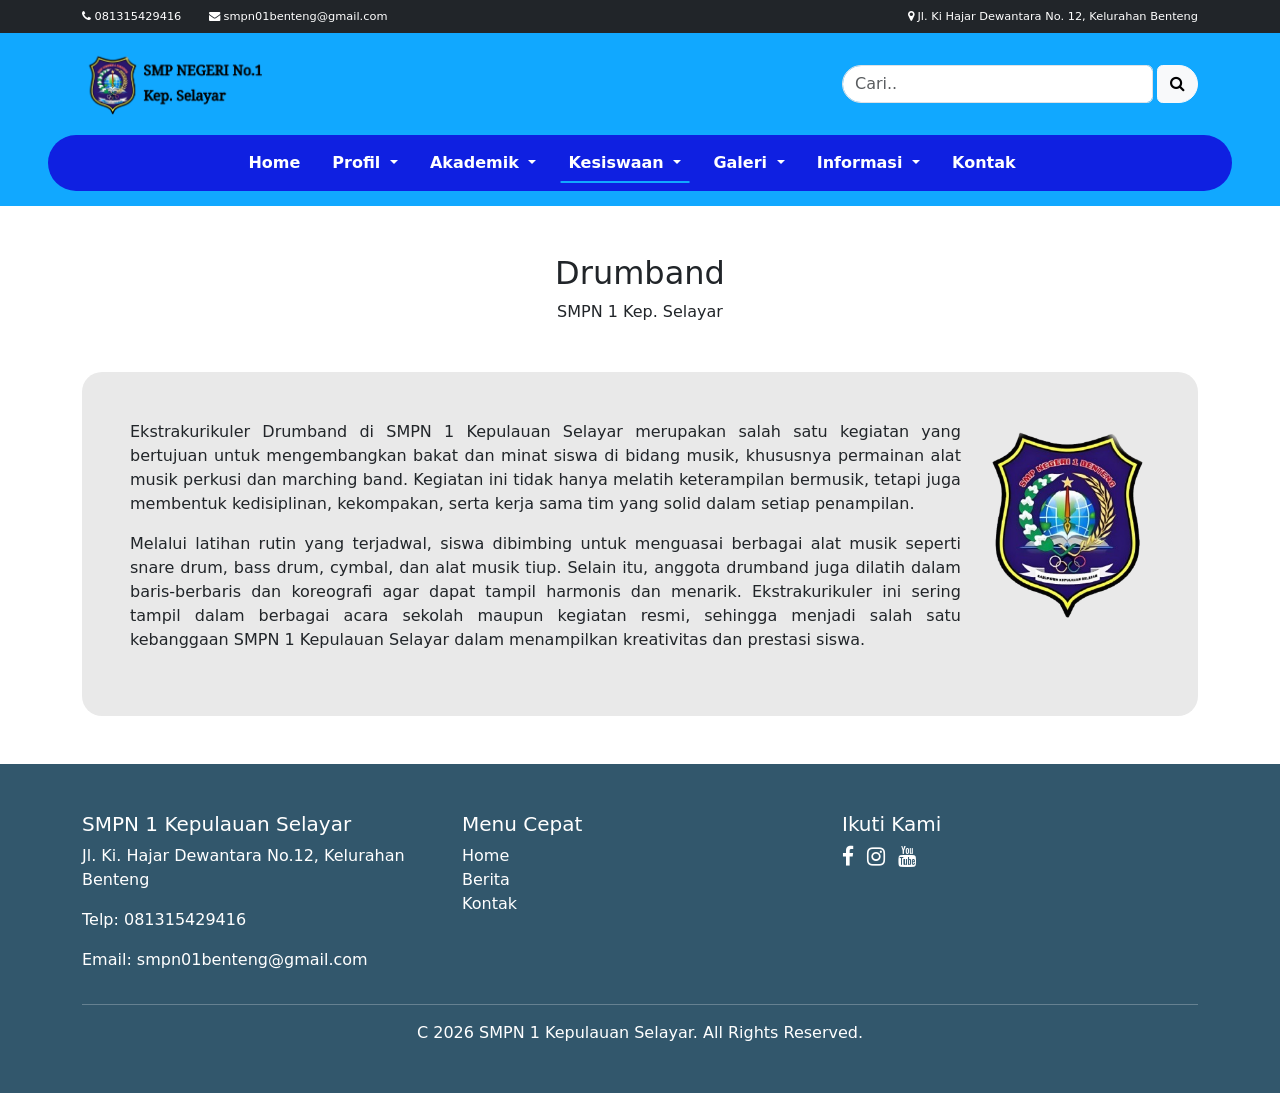
<file: drumband.html>
<!DOCTYPE html>
<html lang="en">

<head>
    <meta charset="UTF-8">
    <meta name="viewport" content="width=device-width, initial-scale=1.0">
    <title>SMPN 1 Kep. Selayar</title>
    <link rel="icon" type="img/x-icon" href="img/logo.png">
    <link href="bootstrap/css/bootstrap.min.css" rel="stylesheet">
    <script src="https://cdn.jsdelivr.net/npm/bootstrap@5.3.3/dist/js/bootstrap.bundle.min.js"></script>
    <link rel="stylesheet" href="https://cdnjs.cloudflare.com/ajax/libs/font-awesome/4.7.0/css/font-awesome.min.css">
    <link rel="stylesheet" href="style.css">
</head>

<body>
    <div class="header">
        <div class="kontak bg-dark text-white py-2 d-none d-lg-block">
            <div class="container d-flex flex-column flex-md-row justify-content-between align-items-center small">
                <div>
                    <span class="me-4"><i class="fa fa-phone"></i> 081315429416</span>
                    <span><i class="fa fa-envelope"></i> smpn01benteng@gmail.com</span>
                </div>
                <div class="mt-1 mt-md-0">
                    <span><i class="fa fa-map-marker"></i> Jl. Ki Hajar Dewantara No. 12, Kelurahan Benteng</span>
                </div>
            </div>
        </div>

        <div class="container py-3">
            <div class="row align-items-center">
                <div class="col-6 d-none d-lg-block">
                    <div class="logo">
                        <img src="img/logo2.png" alt="logo sekolah" class="img-fluid" style="max-height: 70px;">
                    </div>
                </div>
                <div class="cari col-12 col-lg-4 ms-auto">
                    <form class="d-flex gap-1 col-sm-12">
                        <input class="form-control" type="search" placeholder="Cari.." aria-label="Search">
                        <button class="btn btn-light" type="submit"><i class="fa fa-search"></i></button>
                    </form>
                </div>
            </div>
        </div>

        <nav class="navbar navbar-expand-lg mx-lg-5">
            <div class="container">
                <a class="navbar-brand d-block d-lg-none" href="index.html"><img src="img/logo2.png" alt="logo sekolah" class="img-fluid" style="max-height: 50px;"></a>
                <button class="navbar-toggler" type="button" data-bs-toggle="offcanvas" data-bs-target="#offcanvasNavbar" aria-controls="offcanvasNavbar" aria-label="Toggle navigation">
                    <span class="navbar-toggler-icon"></span>
                </button>
                <div class="offcanvas offcanvas-end text-white" tabindex="-1" id="offcanvasNavbar" aria-labelledby="offcanvasNavbarLabel">
                    <div class="offcanvas-header">
                        <h5 class="offcanvas-title" id="offcanvasNavbarLabel">Menu</h5>
                        <button type="button" class="btn-close btn-close-white" data-bs-dismiss="offcanvas" aria-label="Close"></button>
                    </div>
                    <div class="offcanvas-body">
                        <ul class="navbar-nav justify-content-center flex-grow-1 pe-3">
                            <li class="nav-item mx-lg-2">
                                <a class="nav-link" aria-current="page" href="index.html">Home</a>
                            </li>
                            <li class="nav-item dropdown mx-lg-2">
                                <a class="nav-link dropdown-toggle" href="#" role="button" data-bs-toggle="dropdown" aria-expanded="false">
                                    Profil
                                </a>
                                <ul class="dropdown-menu">
                                    <li><a class="dropdown-item" href="sejarah.html">Sejarah</a></li>
                                    <li><a class="dropdown-item" href="visimisi.html">Visi Misi</a></li>
                                    <li><a class="dropdown-item" href="struktur.html">Struktur Organisasi</a></li>
                                </ul>
                            </li>
                            <li class="nav-item dropdown mx-lg-2">
                                <a class="nav-link dropdown-toggle" href="#" role="button" data-bs-toggle="dropdown" aria-expanded="false">
                                    Akademik
                                </a>
                                <ul class="dropdown-menu">
                                    <li><a class="dropdown-item" href="guru.php">Data Guru</a></li>
                                </ul>
                            </li>
                            <li class="nav-item dropdown mx-lg-2">
                                <a class="nav-link dropdown-toggle active" href="#" role="button" data-bs-toggle="dropdown" aria-expanded="false">
                                    Kesiswaan
                                </a>
                                <ul class="dropdown-menu">
                                    <li><a class="dropdown-item" href="pramuka.html">Pramuka</a></li>
                                    <li><a class="dropdown-item" href="pmr.html">PMR</a></li>
                                    <li><a class="dropdown-item active" href="drumband.html">Drumband</a></li>
                                </ul>
                            </li>
                            <li class="nav-item dropdown mx-lg-2">
                                <a class="nav-link dropdown-toggle" href="#" role="button" data-bs-toggle="dropdown" aria-expanded="false">
                                    Galeri
                                </a>
                                <ul class="dropdown-menu">
                                    <li><a class="dropdown-item" href="kegiatan.html">Foto & Video Kegiatan</a></li>
                                </ul>
                            </li>
                            <li class="nav-item dropdown mx-lg-2">
                                <a class="nav-link dropdown-toggle" href="#" role="button" data-bs-toggle="dropdown" aria-expanded="false">
                                    Informasi
                                </a>
                                <ul class="dropdown-menu">
                                    <li><a class="dropdown-item" href="berita.html">Berita</a></li>
                                    <li><a class="dropdown-item" href="ppdb.html">PPDB</a></li>
                                </ul>
                            </li>
                            <li class="nav-item mx-lg-2">
                                <a class="nav-link" href="kontak.html">Kontak</a>
                            </li>
                        </ul>
                    </div>
                </div>
            </div>
        </nav>
    </div>
    <div class="container my-5">
        <div class="text-center mt-5 mb-5">
            <h2>Drumband</h2>
            <p>SMPN 1 Kep. Selayar</p>
        </div>
        <div class="isi pe-5 ps-5 pt-5 pb-5">
            <img src="img/logo.png" alt="pramuka" class="float-end ps-4" height="200">
            <p style="text-align: justify;">Ekstrakurikuler Drumband di SMPN 1 Kepulauan Selayar merupakan salah satu kegiatan yang bertujuan untuk mengembangkan bakat dan minat siswa di bidang musik, khususnya permainan alat musik perkusi dan marching band. Kegiatan ini tidak hanya melatih keterampilan bermusik, tetapi juga membentuk kedisiplinan, kekompakan, serta kerja sama tim yang solid dalam setiap penampilan.</p>
            <p style="text-align: justify;">Melalui latihan rutin yang terjadwal, siswa dibimbing untuk menguasai berbagai alat musik seperti snare drum, bass drum, cymbal, dan alat musik tiup. Selain itu, anggota drumband juga dilatih dalam baris-berbaris dan koreografi agar dapat tampil harmonis dan menarik. Ekstrakurikuler ini sering tampil dalam berbagai acara sekolah maupun kegiatan resmi, sehingga menjadi salah satu kebanggaan SMPN 1 Kepulauan Selayar dalam menampilkan kreativitas dan prestasi siswa.</p>
        </div>
    </div>
    <div class="footer">
        <div class="container pt-5 pb-5 text-white">
            <div class="row">
                <div class="col-md-4">
                    <h5>SMPN 1 Kepulauan Selayar</h5>
                    <p>Jl. Ki. Hajar Dewantara No.12, Kelurahan Benteng</p>
                    <p>Telp: 081315429416</p>
                    <p>Email: smpn01benteng@gmail.com</p>
                </div>
                <div class="col-md-4">
                    <h5>Menu Cepat</h5>
                    <ul class="list-unstyled">
                        <li><a href="index.html" class="text-white">Home</a></li>
                        <li><a href="berita.html" class="text-white">Berita</a></li>
                        <li><a href="kontak.html" class="text-white">Kontak</a></li>
                    </ul>
                </div>
                <div class="col-md-4">
                    <h5>Ikuti Kami</h5>
                    <a href="https://facebook.com/groups/2217261238557207/" target="_blank" class="me-2 text-white"><i class="fa fa-facebook fa-lg"></i></a>
                    <a href="https://www.instagram.com/smpn1selayar?igsh=eGw2ZzBlMWxrbHlx" target="_blank" class="me-2 text-white"><i class="fa fa-instagram fa-lg"></i></a>
                    <a href="https://youtube.com/@uptsmpnbentengno1kep.selayar?si=ttOUQ9rxPq6WIy_A" target="_blank" class="text-white"><i class="fa fa-youtube fa-lg"></i></a>
                </div>
            </div>
            <hr class="bg-light">
            <div class="text-center">
                <p class="mb-0">C 2026 SMPN 1 Kepulauan Selayar. All Rights Reserved.</p>
            </div>
        </div>
    </div>
</body>

</html>
</file>
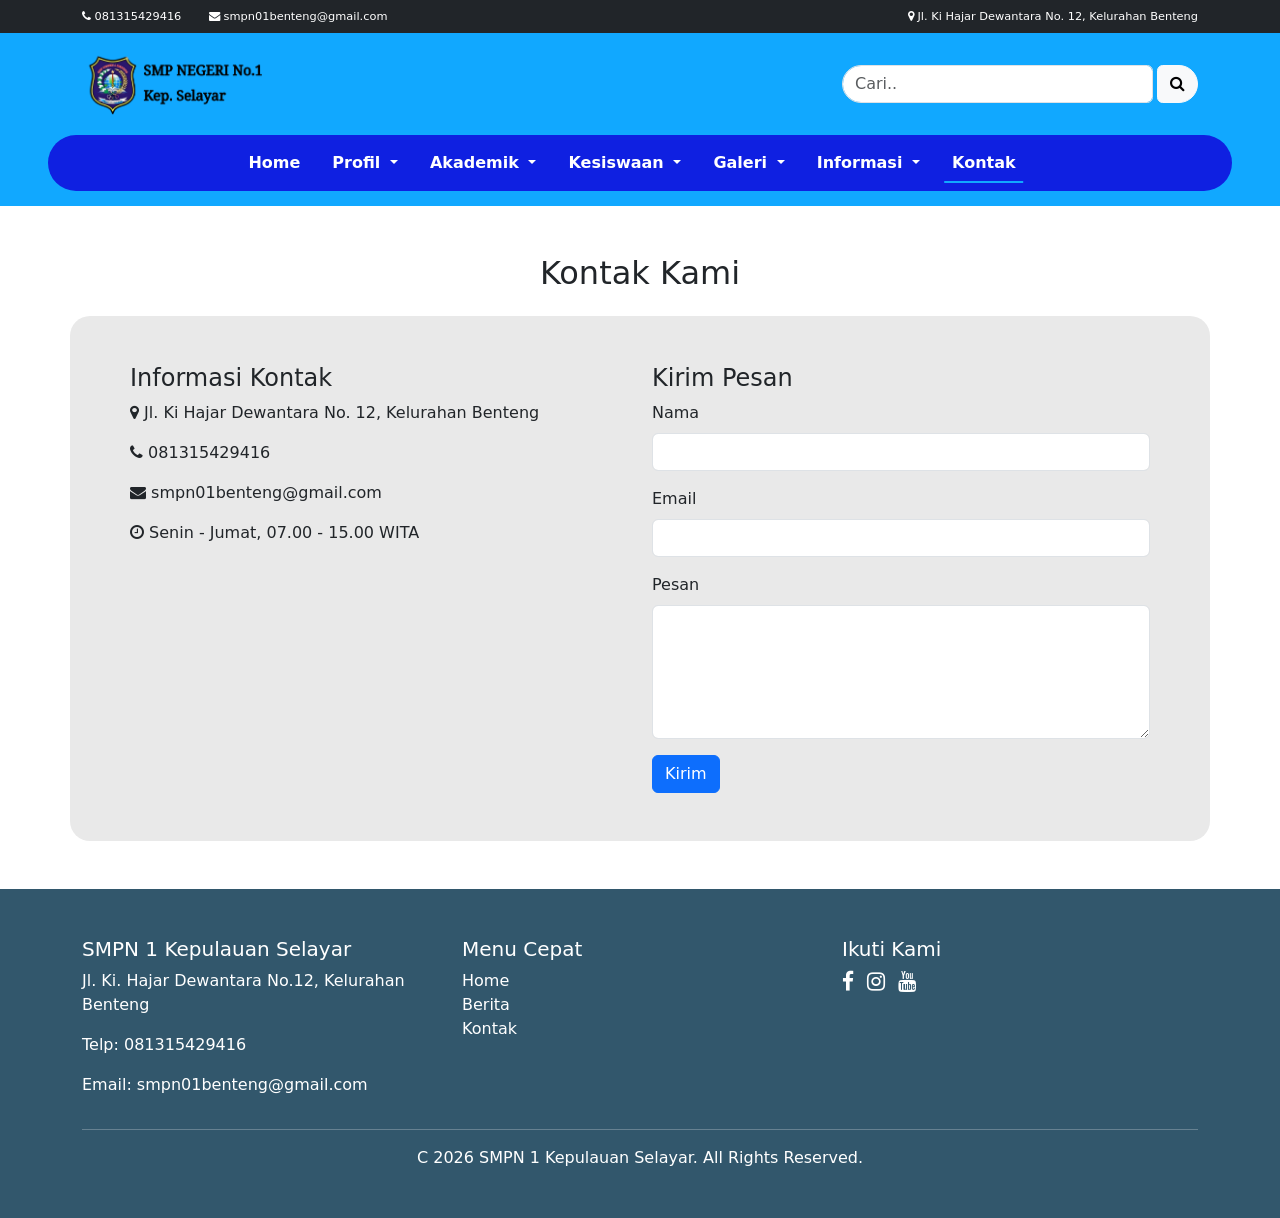
<file: kontak.html>
<!DOCTYPE html>
<html lang="en">

<head>
    <meta charset="UTF-8">
    <meta name="viewport" content="width=device-width, initial-scale=1.0">
    <title>SMPN 1 Kep.Selayar</title>
    <link rel="icon" type="img/x-icon" href="img/logo.png">
    <link href="bootstrap/css/bootstrap.min.css" rel="stylesheet">
    <script src="bootstrap/js/bootstrap.bundle.min.js"></script>
    <link rel="stylesheet" href="https://cdnjs.cloudflare.com/ajax/libs/font-awesome/4.7.0/css/font-awesome.min.css">
    <link rel="stylesheet" href="style.css">
</head>

<body>
    <div class="header">
        <div class="kontak bg-dark text-white py-2 d-none d-lg-block">
            <div class="container d-flex flex-column flex-md-row justify-content-between align-items-center small">
                <div>
                    <span class="me-4"><i class="fa fa-phone"></i> 081315429416</span>
                    <span><i class="fa fa-envelope"></i> smpn01benteng@gmail.com</span>
                </div>
                <div class="mt-1 mt-md-0">
                    <span><i class="fa fa-map-marker"></i> Jl. Ki Hajar Dewantara No. 12, Kelurahan Benteng</span>
                </div>
            </div>
        </div>

        <div class="container py-3">
            <div class="row align-items-center">
                <div class="col-6 d-none d-lg-block">
                    <div class="logo">
                        <img src="img/logo2.png" alt="logo sekolah" class="img-fluid" style="max-height: 70px;">
                    </div>
                </div>
                <div class="cari col-12 col-lg-4 ms-auto">
                    <form class="d-flex gap-1 col-sm-12">
                        <input class="form-control" type="search" placeholder="Cari.." aria-label="Search">
                        <button class="btn btn-light" type="submit"><i class="fa fa-search"></i></button>
                    </form>
                </div>
            </div>
        </div>

        <nav class="navbar navbar-expand-lg mx-lg-5">
            <div class="container">
                <a class="navbar-brand d-block d-lg-none" href="index.php"><img src="img/logo2.png" alt="logo sekolah" class="img-fluid" style="max-height: 50px;"></a>
                <button class="navbar-toggler" type="button" data-bs-toggle="offcanvas" data-bs-target="#offcanvasNavbar" aria-controls="offcanvasNavbar" aria-label="Toggle navigation">
                    <span class="navbar-toggler-icon"></span>
                </button>
                <div class="offcanvas offcanvas-end text-white" tabindex="-1" id="offcanvasNavbar" aria-labelledby="offcanvasNavbarLabel">
                    <div class="offcanvas-header">
                        <h5 class="offcanvas-title" id="offcanvasNavbarLabel">Menu</h5>
                        <button type="button" class="btn-close btn-close-white" data-bs-dismiss="offcanvas" aria-label="Close"></button>
                    </div>
                    <div class="offcanvas-body">
                        <ul class="navbar-nav justify-content-center flex-grow-1 pe-3">
                            <li class="nav-item mx-lg-2">
                                <a class="nav-link" aria-current="page" href="index.php">Home</a>
                            </li>
                            <li class="nav-item dropdown mx-lg-2">
                                <a class="nav-link dropdown-toggle" href="#" role="button" data-bs-toggle="dropdown" aria-expanded="false">
                                    Profil
                                </a>
                                <ul class="dropdown-menu">
                                    <li><a class="dropdown-item" href="sejarah.php">Sejarah</a></li>
                                    <li><a class="dropdown-item" href="visimisi.php">Visi Misi</a></li>
                                    <li><a class="dropdown-item" href="struktur.php">Struktur Organisasi</a></li>
                                </ul>
                            </li>
                            <li class="nav-item dropdown mx-lg-2">
                                <a class="nav-link dropdown-toggle" href="#" role="button" data-bs-toggle="dropdown" aria-expanded="false">
                                    Akademik
                                </a>
                                <ul class="dropdown-menu">
                                    <li><a class="dropdown-item" href="guru.php">Data Guru</a></li>
                                </ul>
                            </li>
                            <li class="nav-item dropdown mx-lg-2">
                                <a class="nav-link dropdown-toggle" href="#" role="button" data-bs-toggle="dropdown" aria-expanded="false">
                                    Kesiswaan
                                </a>
                                <ul class="dropdown-menu">
                                    <li><a class="dropdown-item" href="pramuka.php">Pramuka</a></li>
                                    <li><a class="dropdown-item" href="pmr.php">PMR</a></li>
                                    <li><a class="dropdown-item" href="drumband.php">Drumband</a></li>
                                </ul>
                            </li>
                            <li class="nav-item dropdown mx-lg-2">
                                <a class="nav-link dropdown-toggle" href="#" role="button" data-bs-toggle="dropdown" aria-expanded="false">
                                    Galeri
                                </a>
                                <ul class="dropdown-menu">
                                    <li><a class="dropdown-item" href="kegiatan.php">Foto & Video Kegiatan</a></li>
                                </ul>
                            </li>
                            <li class="nav-item dropdown mx-lg-2">
                                <a class="nav-link dropdown-toggle" href="#" role="button" data-bs-toggle="dropdown" aria-expanded="false">
                                    Informasi
                                </a>
                                <ul class="dropdown-menu">
                                    <li><a class="dropdown-item" href="berita.php">Berita</a></li>
                                    <li><a class="dropdown-item" href="ppdb.php">PPDB</a></li>
                                </ul>
                            </li>
                            <li class="nav-item mx-lg-2">
                                <a class="nav-link active" href="kontak.php">Kontak</a>
                            </li>
                        </ul>
                    </div>
                </div>
            </div>
        </nav>
    </div>
    <div class="container py-5">
        <h2 class="text-center mb-4">Kontak Kami</h2>
        <div class="row isi pt-5 pb-5 ps-5 pe-5">
            <div class="col-md-6">
                <h4>Informasi Kontak</h4>
                <p><i class="fa fa-map-marker"></i> Jl. Ki Hajar Dewantara No. 12, Kelurahan Benteng</p>
                <p><i class="fa fa-phone"></i> 081315429416</p>
                <p><i class="fa fa-envelope"></i> smpn01benteng@gmail.com</p>
                <p><i class="fa fa-clock-o"></i> Senin - Jumat, 07.00 - 15.00 WITA</p>
            </div>
            <div class="col-md-6">
                <h4>Kirim Pesan</h4>
                <form>
                    <div class="mb-3">
                        <label class="form-label">Nama</label>
                        <input type="text" class="form-control">
                    </div>

                    <div class="mb-3">
                        <label class="form-label">Email</label>
                        <input type="email" class="form-control">
                    </div>

                    <div class="mb-3">
                        <label class="form-label">Pesan</label>
                        <textarea class="form-control" rows="5"></textarea>
                    </div>

                    <button type="submit" class="btn btn-primary">Kirim</button>
                </form>
            </div>
        </div>
    </div>
    <div class="footer">
        <div class="container pt-5 pb-5 text-white">
            <div class="row">
                <div class="col-md-4">
                    <h5>SMPN 1 Kepulauan Selayar</h5>
                    <p>Jl. Ki. Hajar Dewantara No.12, Kelurahan Benteng</p>
                    <p>Telp: 081315429416</p>
                    <p>Email: smpn01benteng@gmail.com</p>
                </div>
                <div class="col-md-4">
                    <h5>Menu Cepat</h5>
                    <ul class="list-unstyled">
                        <li><a href="index.php" class="text-white">Home</a></li>
                        <li><a href="berita.php" class="text-white">Berita</a></li>
                        <li><a href="kontak.php" class="text-white">Kontak</a></li>
                    </ul>
                </div>
                <div class="col-md-4">
                    <h5>Ikuti Kami</h5>
                    <a href="https://facebook.com/groups/2217261238557207/" target="_blank" class="me-2 text-white"><i class="fa fa-facebook fa-lg"></i></a>
                    <a href="https://www.instagram.com/smpn1selayar?igsh=eGw2ZzBlMWxrbHlx" target="_blank" class="me-2 text-white"><i class="fa fa-instagram fa-lg"></i></a>
                    <a href="https://youtube.com/@uptsmpnbentengno1kep.selayar?si=ttOUQ9rxPq6WIy_A" target="_blank" class="text-white"><i class="fa fa-youtube fa-lg"></i></a>
                </div>
            </div>
            <hr class="bg-light">
            <div class="text-center">
                <p class="mb-0">C 2026 SMPN 1 Kepulauan Selayar. All Rights Reserved.</p>
            </div>
        </div>
    </div>
</body>

</html>
</file>
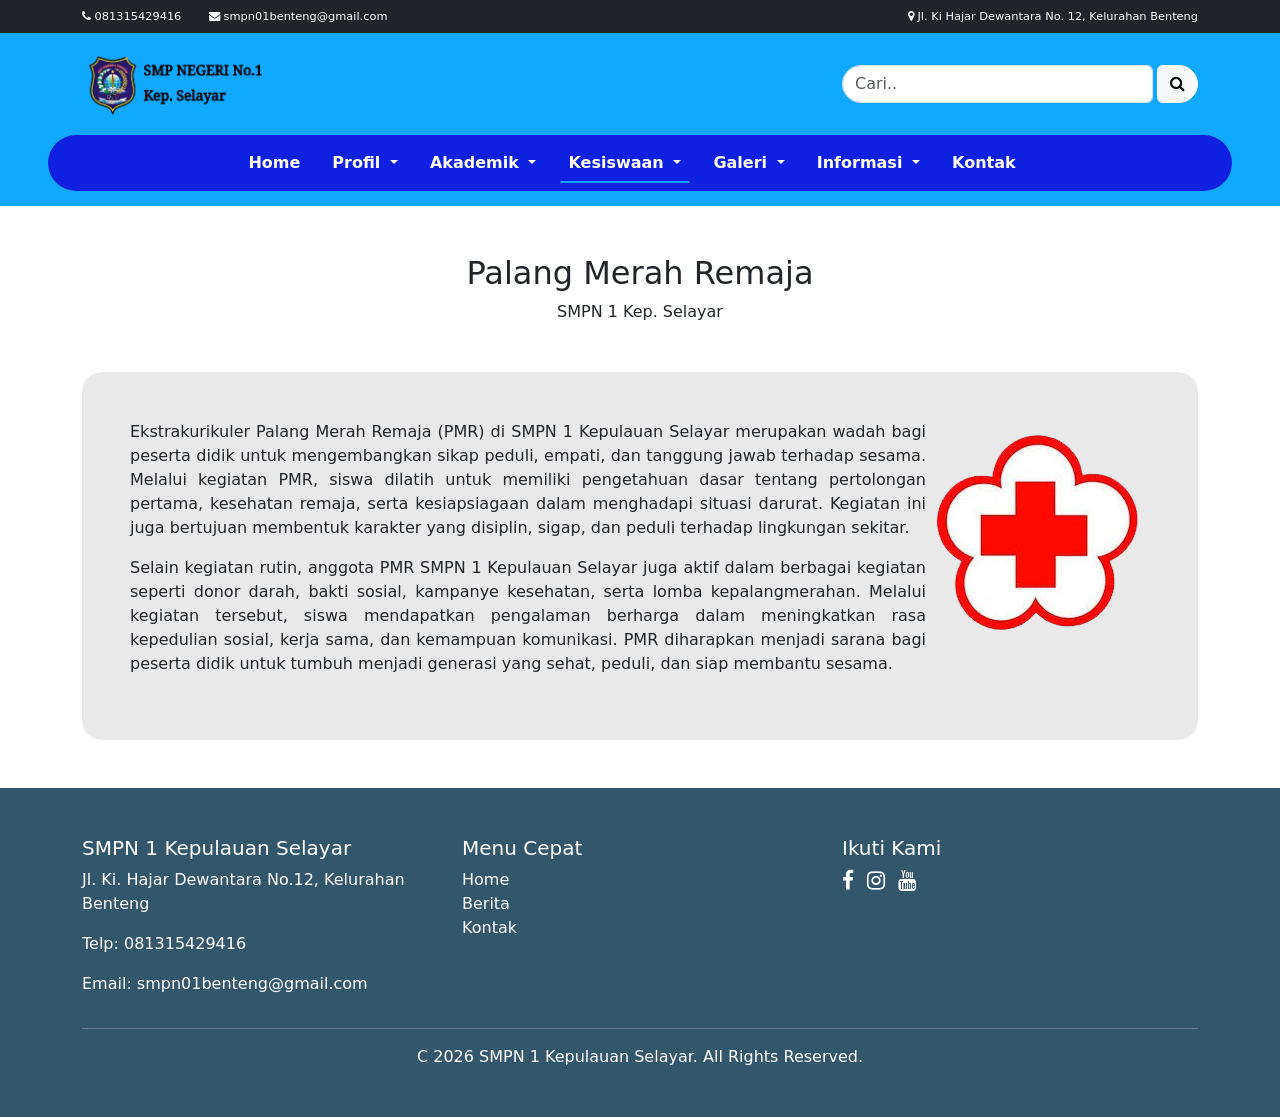
<file: pmr.html>
<!DOCTYPE html>
<html lang="en">

<head>
    <meta charset="UTF-8">
    <meta name="viewport" content="width=device-width, initial-scale=1.0">
    <title>SMPN 1 Kep. Selayar</title>
    <link rel="icon" type="img/x-icon" href="img/logo.png">
    <link href="bootstrap/css/bootstrap.min.css" rel="stylesheet">
    <script src="https://cdn.jsdelivr.net/npm/bootstrap@5.3.3/dist/js/bootstrap.bundle.min.js"></script>
    <link rel="stylesheet" href="https://cdnjs.cloudflare.com/ajax/libs/font-awesome/4.7.0/css/font-awesome.min.css">
    <link rel="stylesheet" href="style.css">
</head>

<body>
    <div class="header">
        <div class="kontak bg-dark text-white py-2 d-none d-lg-block">
            <div class="container d-flex flex-column flex-md-row justify-content-between align-items-center small">
                <div>
                    <span class="me-4"><i class="fa fa-phone"></i> 081315429416</span>
                    <span><i class="fa fa-envelope"></i> smpn01benteng@gmail.com</span>
                </div>
                <div class="mt-1 mt-md-0">
                    <span><i class="fa fa-map-marker"></i> Jl. Ki Hajar Dewantara No. 12, Kelurahan Benteng</span>
                </div>
            </div>
        </div>

        <div class="container py-3">
            <div class="row align-items-center">
                <div class="col-6 d-none d-lg-block">
                    <div class="logo">
                        <img src="img/logo2.png" alt="logo sekolah" class="img-fluid" style="max-height: 70px;">
                    </div>
                </div>
                <div class="cari col-12 col-lg-4 ms-auto">
                    <form class="d-flex gap-1 col-sm-12">
                        <input class="form-control" type="search" placeholder="Cari.." aria-label="Search">
                        <button class="btn btn-light" type="submit"><i class="fa fa-search"></i></button>
                    </form>
                </div>
            </div>
        </div>

        <nav class="navbar navbar-expand-lg mx-lg-5">
            <div class="container">
                <a class="navbar-brand d-block d-lg-none" href="index.html"><img src="img/logo2.png" alt="logo sekolah" class="img-fluid" style="max-height: 50px;"></a>
                <button class="navbar-toggler" type="button" data-bs-toggle="offcanvas" data-bs-target="#offcanvasNavbar" aria-controls="offcanvasNavbar" aria-label="Toggle navigation">
                    <span class="navbar-toggler-icon"></span>
                </button>
                <div class="offcanvas offcanvas-end text-white" tabindex="-1" id="offcanvasNavbar" aria-labelledby="offcanvasNavbarLabel">
                    <div class="offcanvas-header">
                        <h5 class="offcanvas-title" id="offcanvasNavbarLabel">Menu</h5>
                        <button type="button" class="btn-close btn-close-white" data-bs-dismiss="offcanvas" aria-label="Close"></button>
                    </div>
                    <div class="offcanvas-body">
                        <ul class="navbar-nav justify-content-center flex-grow-1 pe-3">
                            <li class="nav-item mx-lg-2">
                                <a class="nav-link" aria-current="page" href="index.html">Home</a>
                            </li>
                            <li class="nav-item dropdown mx-lg-2">
                                <a class="nav-link dropdown-toggle" href="#" role="button" data-bs-toggle="dropdown" aria-expanded="false">
                                    Profil
                                </a>
                                <ul class="dropdown-menu">
                                    <li><a class="dropdown-item" href="sejarah.html">Sejarah</a></li>
                                    <li><a class="dropdown-item" href="visimisi.html">Visi Misi</a></li>
                                    <li><a class="dropdown-item" href="struktur.html">Struktur Organisasi</a></li>
                                </ul>
                            </li>
                            <li class="nav-item dropdown mx-lg-2">
                                <a class="nav-link dropdown-toggle" href="#" role="button" data-bs-toggle="dropdown" aria-expanded="false">
                                    Akademik
                                </a>
                                <ul class="dropdown-menu">
                                    <li><a class="dropdown-item" href="guru.php">Data Guru</a></li>
                                </ul>
                            </li>
                            <li class="nav-item dropdown mx-lg-2">
                                <a class="nav-link dropdown-toggle active" href="#" role="button" data-bs-toggle="dropdown" aria-expanded="false">
                                    Kesiswaan
                                </a>
                                <ul class="dropdown-menu">
                                    <li><a class="dropdown-item" href="pramuka.html">Pramuka</a></li>
                                    <li><a class="dropdown-item active" href="pmr.html">PMR</a></li>
                                    <li><a class="dropdown-item" href="drumband.html">Drumband</a></li>
                                </ul>
                            </li>
                            <li class="nav-item dropdown mx-lg-2">
                                <a class="nav-link dropdown-toggle" href="#" role="button" data-bs-toggle="dropdown" aria-expanded="false">
                                    Galeri
                                </a>
                                <ul class="dropdown-menu">
                                    <li><a class="dropdown-item" href="kegiatan.html">Foto & Video Kegiatan</a></li>
                                </ul>
                            </li>
                            <li class="nav-item dropdown mx-lg-2">
                                <a class="nav-link dropdown-toggle" href="#" role="button" data-bs-toggle="dropdown" aria-expanded="false">
                                    Informasi
                                </a>
                                <ul class="dropdown-menu">
                                    <li><a class="dropdown-item" href="berita.html">Berita</a></li>
                                    <li><a class="dropdown-item" href="ppdb.html">PPDB</a></li>
                                </ul>
                            </li>
                            <li class="nav-item mx-lg-2">
                                <a class="nav-link" href="kontak.html">Kontak</a>
                            </li>
                        </ul>
                    </div>
                </div>
            </div>
        </nav>
    </div>
    <div class="container my-5">
        <div class="text-center mt-5 mb-5">
            <h2>Palang Merah Remaja</h2>
            <p>SMPN 1 Kep. Selayar</p>
        </div>
        <div class="isi pe-5 ps-5 pt-5 pb-5">
            <img src="img/logopmr.png" alt="pramuka" class="float-end">
            <p style="text-align: justify;">
                Ekstrakurikuler Palang Merah Remaja (PMR) di SMPN 1 Kepulauan Selayar merupakan wadah bagi peserta didik untuk mengembangkan sikap peduli, empati, dan tanggung jawab terhadap sesama. Melalui kegiatan PMR, siswa dilatih untuk memiliki pengetahuan dasar tentang pertolongan pertama, kesehatan remaja, serta kesiapsiagaan dalam menghadapi situasi darurat. Kegiatan ini juga bertujuan membentuk karakter yang disiplin, sigap, dan peduli terhadap lingkungan sekitar.
            </p>
            <p style="text-align: justify;">
                Selain kegiatan rutin, anggota PMR SMPN 1 Kepulauan Selayar juga aktif dalam berbagai kegiatan seperti donor darah, bakti sosial, kampanye kesehatan, serta lomba kepalangmerahan. Melalui kegiatan tersebut, siswa mendapatkan pengalaman berharga dalam meningkatkan rasa kepedulian sosial, kerja sama, dan kemampuan komunikasi. PMR diharapkan menjadi sarana bagi peserta didik untuk tumbuh menjadi generasi yang sehat, peduli, dan siap membantu sesama.
            </p>
        </div>
    </div>
    <div class="footer">
        <div class="container pt-5 pb-5 text-white">
            <div class="row">
                <div class="col-md-4">
                    <h5>SMPN 1 Kepulauan Selayar</h5>
                    <p>Jl. Ki. Hajar Dewantara No.12, Kelurahan Benteng</p>
                    <p>Telp: 081315429416</p>
                    <p>Email: smpn01benteng@gmail.com</p>
                </div>
                <div class="col-md-4">
                    <h5>Menu Cepat</h5>
                    <ul class="list-unstyled">
                        <li><a href="index.html" class="text-white">Home</a></li>
                        <li><a href="berita.html" class="text-white">Berita</a></li>
                        <li><a href="kontak.html" class="text-white">Kontak</a></li>
                    </ul>
                </div>
                <div class="col-md-4">
                    <h5>Ikuti Kami</h5>
                    <a href="https://facebook.com/groups/2217261238557207/" target="_blank" class="me-2 text-white"><i class="fa fa-facebook fa-lg"></i></a>
                    <a href="https://www.instagram.com/smpn1selayar?igsh=eGw2ZzBlMWxrbHlx" target="_blank" class="me-2 text-white"><i class="fa fa-instagram fa-lg"></i></a>
                    <a href="https://youtube.com/@uptsmpnbentengno1kep.selayar?si=ttOUQ9rxPq6WIy_A" target="_blank" class="text-white"><i class="fa fa-youtube fa-lg"></i></a>
                </div>
            </div>
            <hr class="bg-light">
            <div class="text-center">
                <p class="mb-0">C 2026 SMPN 1 Kepulauan Selayar. All Rights Reserved.</p>
            </div>
        </div>
    </div>
</body>

</html>
</file>
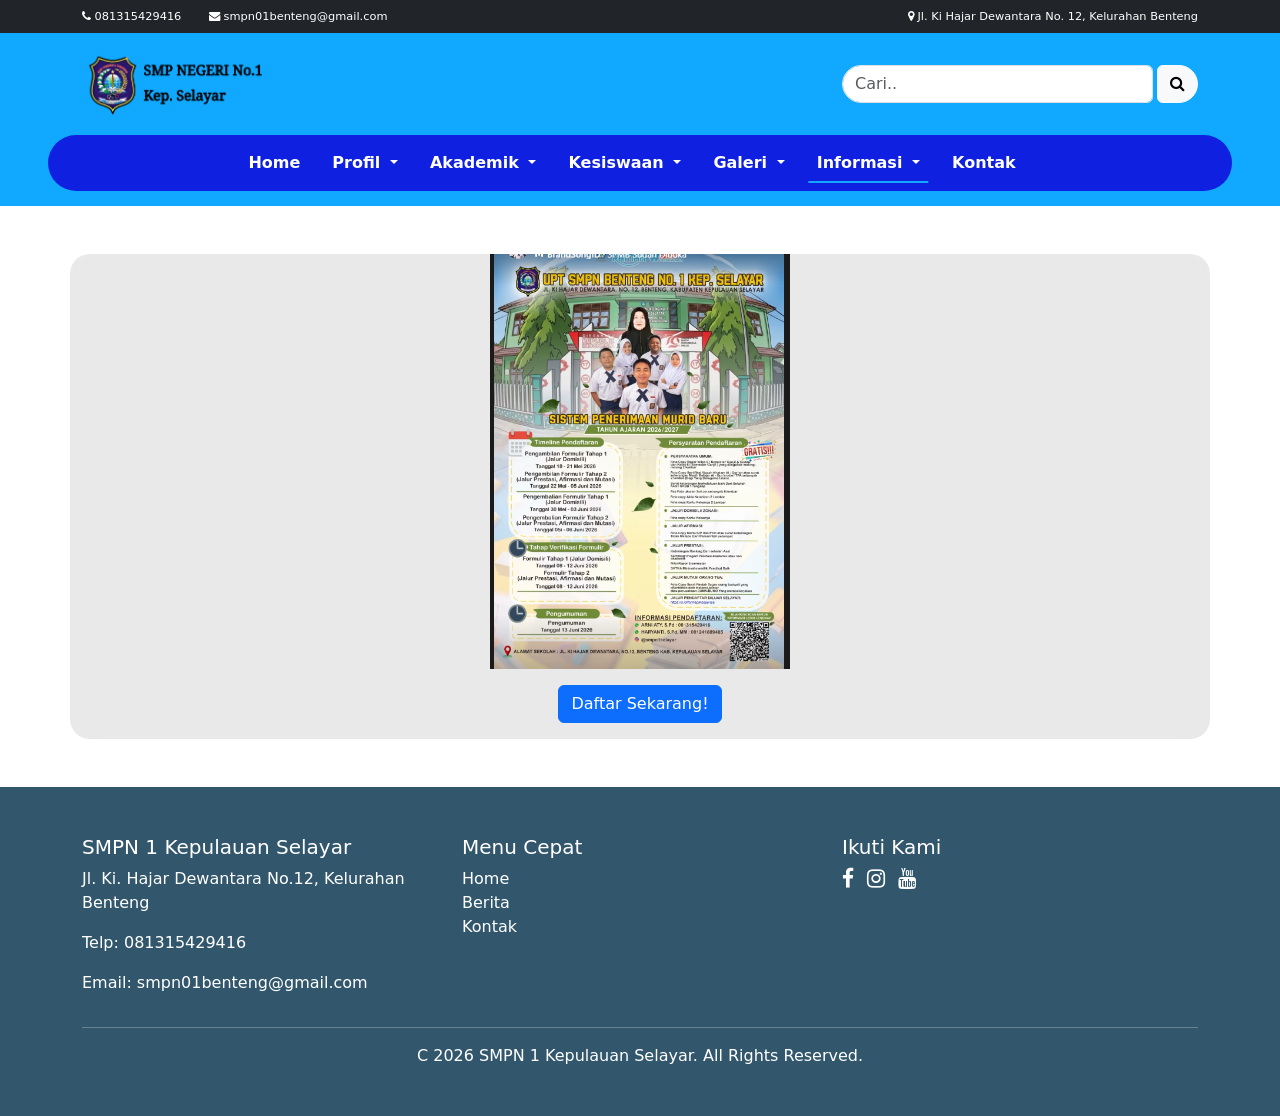
<file: ppdb.html>
<!DOCTYPE html>
<html lang="en">

<head>
    <meta charset="UTF-8">
    <meta name="viewport" content="width=device-width, initial-scale=1.0">
    <title>SMPN 1 Kep.Selayar</title>
    <link rel="icon" type="img/x-icon" href="img/logo.png">
    <link href="bootstrap/css/bootstrap.min.css" rel="stylesheet">
    <script src="bootstrap/js/bootstrap.bundle.min.js"></script>
    <link rel="stylesheet" href="https://cdnjs.cloudflare.com/ajax/libs/font-awesome/4.7.0/css/font-awesome.min.css">
    <link rel="stylesheet" href="style.css">
</head>

<body>
    <div class="header">
        <div class="kontak bg-dark text-white py-2 d-none d-lg-block">
            <div class="container d-flex flex-column flex-md-row justify-content-between align-items-center small">
                <div>
                    <span class="me-4"><i class="fa fa-phone"></i> 081315429416</span>
                    <span><i class="fa fa-envelope"></i> smpn01benteng@gmail.com</span>
                </div>
                <div class="mt-1 mt-md-0">
                    <span><i class="fa fa-map-marker"></i> Jl. Ki Hajar Dewantara No. 12, Kelurahan Benteng</span>
                </div>
            </div>
        </div>

        <div class="container py-3">
            <div class="row align-items-center">
                <div class="col-6 d-none d-lg-block">
                    <div class="logo">
                        <img src="img/logo2.png" alt="logo sekolah" class="img-fluid" style="max-height: 70px;">
                    </div>
                </div>
                <div class="cari col-12 col-lg-4 ms-auto">
                    <form class="d-flex gap-1 col-sm-12">
                        <input class="form-control" type="search" placeholder="Cari.." aria-label="Search">
                        <button class="btn btn-light" type="submit"><i class="fa fa-search"></i></button>
                    </form>
                </div>
            </div>
        </div>

        <nav class="navbar navbar-expand-lg mx-lg-5">
            <div class="container">
                <a class="navbar-brand d-block d-lg-none" href="index.html"><img src="img/logo2.png" alt="logo sekolah" class="img-fluid" style="max-height: 50px;"></a>
                <button class="navbar-toggler" type="button" data-bs-toggle="offcanvas" data-bs-target="#offcanvasNavbar" aria-controls="offcanvasNavbar" aria-label="Toggle navigation">
                    <span class="navbar-toggler-icon"></span>
                </button>
                <div class="offcanvas offcanvas-end text-white" tabindex="-1" id="offcanvasNavbar" aria-labelledby="offcanvasNavbarLabel">
                    <div class="offcanvas-header">
                        <h5 class="offcanvas-title" id="offcanvasNavbarLabel">Menu</h5>
                        <button type="button" class="btn-close btn-close-white" data-bs-dismiss="offcanvas" aria-label="Close"></button>
                    </div>
                    <div class="offcanvas-body">
                        <ul class="navbar-nav justify-content-center flex-grow-1 pe-3">
                            <li class="nav-item mx-lg-2">
                                <a class="nav-link" aria-current="page" href="index.html">Home</a>
                            </li>
                            <li class="nav-item dropdown mx-lg-2">
                                <a class="nav-link dropdown-toggle" href="#" role="button" data-bs-toggle="dropdown" aria-expanded="false">
                                    Profil
                                </a>
                                <ul class="dropdown-menu">
                                    <li><a class="dropdown-item" href="sejarah.html">Sejarah</a></li>
                                    <li><a class="dropdown-item" href="visimisi.html">Visi Misi</a></li>
                                    <li><a class="dropdown-item" href="struktur.html">Struktur Organisasi</a></li>
                                </ul>
                            </li>
                            <li class="nav-item dropdown mx-lg-2">
                                <a class="nav-link dropdown-toggle" href="#" role="button" data-bs-toggle="dropdown" aria-expanded="false">
                                    Akademik
                                </a>
                                <ul class="dropdown-menu">
                                    <li><a class="dropdown-item" href="guru.php">Data Guru</a></li>
                                </ul>
                            </li>
                            <li class="nav-item dropdown mx-lg-2">
                                <a class="nav-link dropdown-toggle" href="#" role="button" data-bs-toggle="dropdown" aria-expanded="false">
                                    Kesiswaan
                                </a>
                                <ul class="dropdown-menu">
                                    <li><a class="dropdown-item" href="pramuka.html">Pramuka</a></li>
                                    <li><a class="dropdown-item" href="pmr.html">PMR</a></li>
                                    <li><a class="dropdown-item" href="drumband.html">Drumband</a></li>
                                </ul>
                            </li>
                            <li class="nav-item dropdown mx-lg-2">
                                <a class="nav-link dropdown-toggle" href="#" role="button" data-bs-toggle="dropdown" aria-expanded="false">
                                    Galeri
                                </a>
                                <ul class="dropdown-menu">
                                    <li><a class="dropdown-item" href="kegiatan.html">Foto & Video Kegiatan</a></li>
                                </ul>
                            </li>
                            <li class="nav-item dropdown mx-lg-2">
                                <a class="nav-link dropdown-toggle active" href="#" role="button" data-bs-toggle="dropdown" aria-expanded="false">
                                    Informasi
                                </a>
                                <ul class="dropdown-menu">
                                    <li><a class="dropdown-item" href="berita.html">Berita</a></li>
                                    <li><a class="dropdown-item active" href="ppdb.html">PPDB</a></li>
                                </ul>
                            </li>
                            <li class="nav-item mx-lg-2">
                                <a class="nav-link" href="kontak.html">Kontak</a>
                            </li>
                        </ul>
                    </div>
                </div>
            </div>
        </nav>
    </div>
    <div class="container my-5 isi text-center">
        <div class="isi col d-flex flex-column align-items-center">
            <img src="img/ppdb.png" alt="ppdb" class="img-fluid mb-3" style="max-width: 300px;">
            <a href="" class="btn btn-primary mb-3">Daftar Sekarang!</a>
        </div>
    </div>
    <div class="footer">
        <div class="container pt-5 pb-5 text-white">
            <div class="row">
                <div class="col-md-4">
                    <h5>SMPN 1 Kepulauan Selayar</h5>
                    <p>Jl. Ki. Hajar Dewantara No.12, Kelurahan Benteng</p>
                    <p>Telp: 081315429416</p>
                    <p>Email: smpn01benteng@gmail.com</p>
                </div>
                <div class="col-md-4">
                    <h5>Menu Cepat</h5>
                    <ul class="list-unstyled">
                        <li><a href="index.html" class="text-white">Home</a></li>
                        <li><a href="berita.html" class="text-white">Berita</a></li>
                        <li><a href="kontak.html" class="text-white">Kontak</a></li>
                    </ul>
                </div>
                <div class="col-md-4">
                    <h5>Ikuti Kami</h5>
                    <a href="https://facebook.com/groups/2217261238557207/" target="_blank" class="me-2 text-white"><i class="fa fa-facebook fa-lg"></i></a>
                    <a href="https://www.instagram.com/smpn1selayar?igsh=eGw2ZzBlMWxrbHlx" target="_blank" class="me-2 text-white"><i class="fa fa-instagram fa-lg"></i></a>
                    <a href="https://youtube.com/@uptsmpnbentengno1kep.selayar?si=ttOUQ9rxPq6WIy_A" target="_blank" class="text-white"><i class="fa fa-youtube fa-lg"></i></a>
                </div>
            </div>
            <hr class="bg-light">
            <div class="text-center">
                <p class="mb-0">C 2026 SMPN 1 Kepulauan Selayar. All Rights Reserved.</p>
            </div>
        </div>
    </div>
</body>

</html>
</file>
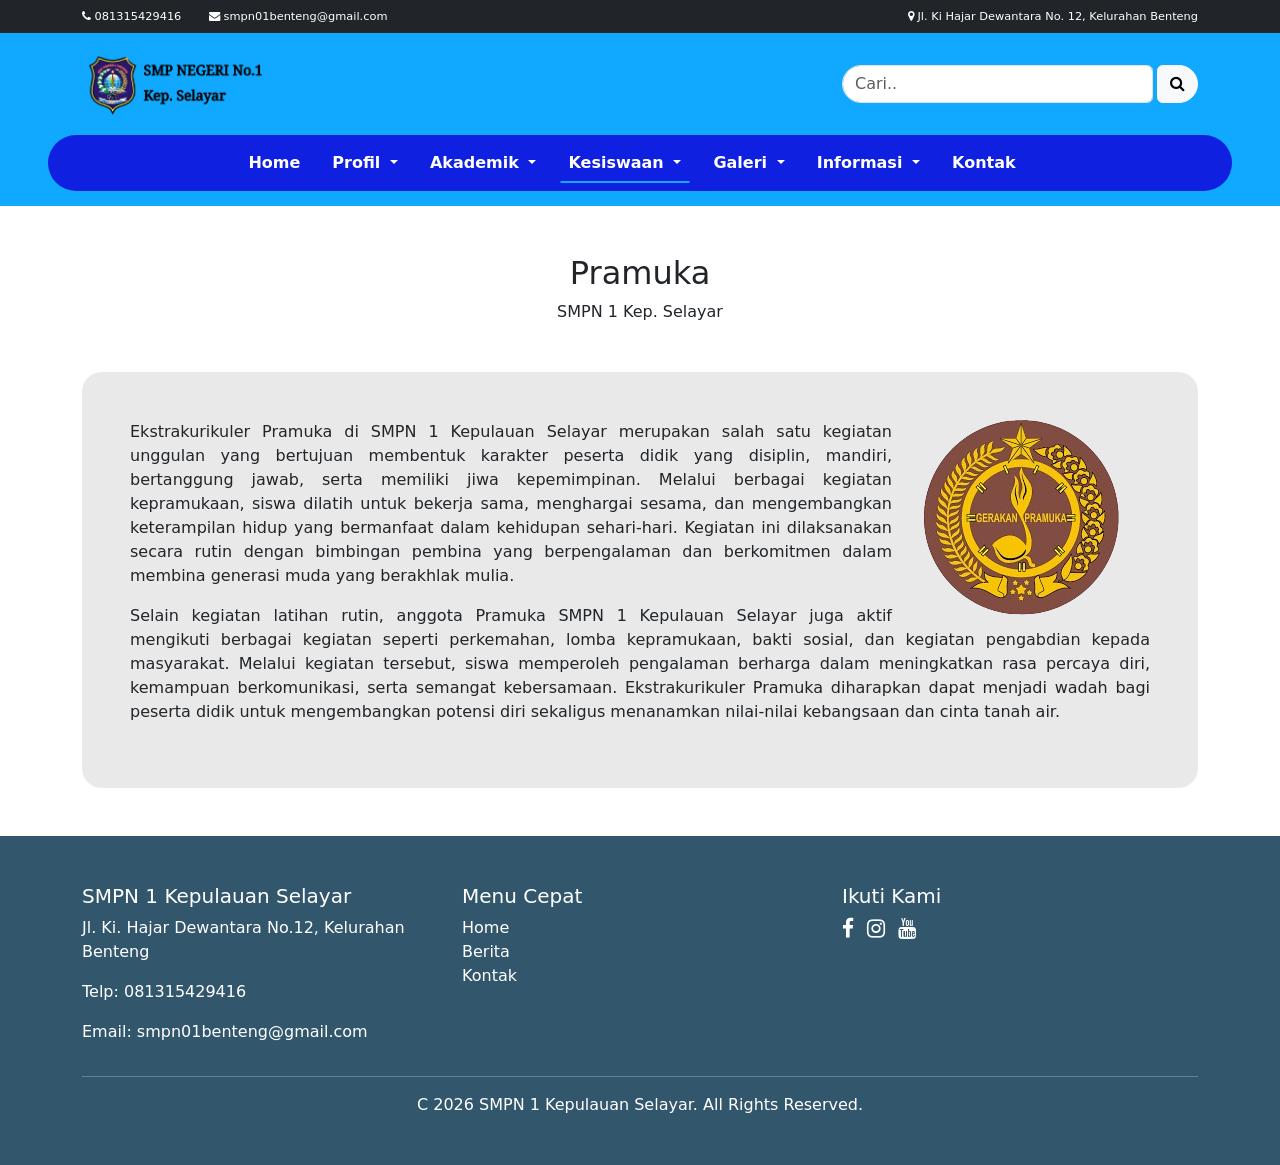
<file: pramuka.html>
<!DOCTYPE html>
<html lang="en">

<head>
    <meta charset="UTF-8">
    <meta name="viewport" content="width=device-width, initial-scale=1.0">
    <title>SMPN 1 Kep. Selayar</title>
    <link rel="icon" type="img/x-icon" href="img/logo.png">
    <link href="bootstrap/css/bootstrap.min.css" rel="stylesheet">
    <script src="https://cdn.jsdelivr.net/npm/bootstrap@5.3.3/dist/js/bootstrap.bundle.min.js"></script>
    <link rel="stylesheet" href="https://cdnjs.cloudflare.com/ajax/libs/font-awesome/4.7.0/css/font-awesome.min.css">
    <link rel="stylesheet" href="style.css">
</head>

<body>
    <div class="header">
        <div class="kontak bg-dark text-white py-2 d-none d-lg-block">
            <div class="container d-flex flex-column flex-md-row justify-content-between align-items-center small">
                <div>
                    <span class="me-4"><i class="fa fa-phone"></i> 081315429416</span>
                    <span><i class="fa fa-envelope"></i> smpn01benteng@gmail.com</span>
                </div>
                <div class="mt-1 mt-md-0">
                    <span><i class="fa fa-map-marker"></i> Jl. Ki Hajar Dewantara No. 12, Kelurahan Benteng</span>
                </div>
            </div>
        </div>

        <div class="container py-3">
            <div class="row align-items-center">
                <div class="col-6 d-none d-lg-block">
                    <div class="logo">
                        <img src="img/logo2.png" alt="logo sekolah" class="img-fluid" style="max-height: 70px;">
                    </div>
                </div>
                <div class="cari col-12 col-lg-4 ms-auto">
                    <form class="d-flex gap-1 col-sm-12">
                        <input class="form-control" type="search" placeholder="Cari.." aria-label="Search">
                        <button class="btn btn-light" type="submit"><i class="fa fa-search"></i></button>
                    </form>
                </div>
            </div>
        </div>

        <nav class="navbar navbar-expand-lg mx-lg-5">
            <div class="container">
                <a class="navbar-brand d-block d-lg-none" href="index.html"><img src="img/logo2.png" alt="logo sekolah" class="img-fluid" style="max-height: 50px;"></a>
                <button class="navbar-toggler" type="button" data-bs-toggle="offcanvas" data-bs-target="#offcanvasNavbar" aria-controls="offcanvasNavbar" aria-label="Toggle navigation">
                    <span class="navbar-toggler-icon"></span>
                </button>
                <div class="offcanvas offcanvas-end text-white" tabindex="-1" id="offcanvasNavbar" aria-labelledby="offcanvasNavbarLabel">
                    <div class="offcanvas-header">
                        <h5 class="offcanvas-title" id="offcanvasNavbarLabel">Menu</h5>
                        <button type="button" class="btn-close btn-close-white" data-bs-dismiss="offcanvas" aria-label="Close"></button>
                    </div>
                    <div class="offcanvas-body">
                        <ul class="navbar-nav justify-content-center flex-grow-1 pe-3">
                            <li class="nav-item mx-lg-2">
                                <a class="nav-link" aria-current="page" href="index.html">Home</a>
                            </li>
                            <li class="nav-item dropdown mx-lg-2">
                                <a class="nav-link dropdown-toggle" href="#" role="button" data-bs-toggle="dropdown" aria-expanded="false">
                                    Profil
                                </a>
                                <ul class="dropdown-menu">
                                    <li><a class="dropdown-item" href="sejarah.html">Sejarah</a></li>
                                    <li><a class="dropdown-item" href="visimisi.html">Visi Misi</a></li>
                                    <li><a class="dropdown-item" href="struktur.html">Struktur Organisasi</a></li>
                                </ul>
                            </li>
                            <li class="nav-item dropdown mx-lg-2">
                                <a class="nav-link dropdown-toggle" href="#" role="button" data-bs-toggle="dropdown" aria-expanded="false">
                                    Akademik
                                </a>
                                <ul class="dropdown-menu">
                                    <li><a class="dropdown-item" href="guru.php">Data Guru</a></li>
                                </ul>
                            </li>
                            <li class="nav-item dropdown mx-lg-2">
                                <a class="nav-link dropdown-toggle active" href="#" role="button" data-bs-toggle="dropdown" aria-expanded="false">
                                    Kesiswaan
                                </a>
                                <ul class="dropdown-menu">
                                    <li><a class="dropdown-item active" href="pramuka.html">Pramuka</a></li>
                                    <li><a class="dropdown-item" href="pmr.html">PMR</a></li>
                                    <li><a class="dropdown-item" href="drumband.html">Drumband</a></li>
                                </ul>
                            </li>
                            <li class="nav-item dropdown mx-lg-2">
                                <a class="nav-link dropdown-toggle" href="#" role="button" data-bs-toggle="dropdown" aria-expanded="false">
                                    Galeri
                                </a>
                                <ul class="dropdown-menu">
                                    <li><a class="dropdown-item" href="kegiatan.html">Foto & Video Kegiatan</a></li>
                                </ul>
                            </li>
                            <li class="nav-item dropdown mx-lg-2">
                                <a class="nav-link dropdown-toggle" href="#" role="button" data-bs-toggle="dropdown" aria-expanded="false">
                                    Informasi
                                </a>
                                <ul class="dropdown-menu">
                                    <li><a class="dropdown-item" href="berita.html">Berita</a></li>
                                    <li><a class="dropdown-item" href="ppdb.html">PPDB</a></li>
                                </ul>
                            </li>
                            <li class="nav-item mx-lg-2">
                                <a class="nav-link" href="kontak.html">Kontak</a>
                            </li>
                        </ul>
                    </div>
                </div>
            </div>
        </nav>
    </div>
    <div class="container my-5">
        <div class="text-center mt-5 mb-5">
            <h2>Pramuka</h2>
            <p>SMPN 1 Kep. Selayar</p>
        </div>
        <div class="isi pe-5 ps-5 pt-5 pb-5">
            <img src="img/logopramuka.png" alt="pramuka" class="float-end">
            <p style="text-align: justify;">Ekstrakurikuler Pramuka di SMPN 1 Kepulauan Selayar merupakan salah satu kegiatan unggulan yang bertujuan membentuk karakter peserta didik yang disiplin, mandiri, bertanggung jawab, serta memiliki jiwa kepemimpinan. Melalui berbagai kegiatan kepramukaan, siswa dilatih untuk bekerja sama, menghargai sesama, dan mengembangkan keterampilan hidup yang bermanfaat dalam kehidupan sehari-hari. Kegiatan ini dilaksanakan secara rutin dengan bimbingan pembina yang berpengalaman dan berkomitmen dalam membina generasi muda yang berakhlak mulia.</p>
            <p style="text-align: justify;">Selain kegiatan latihan rutin, anggota Pramuka SMPN 1 Kepulauan Selayar juga aktif mengikuti berbagai kegiatan seperti perkemahan, lomba kepramukaan, bakti sosial, dan kegiatan pengabdian kepada masyarakat. Melalui kegiatan tersebut, siswa memperoleh pengalaman berharga dalam meningkatkan rasa percaya diri, kemampuan berkomunikasi, serta semangat kebersamaan. Ekstrakurikuler Pramuka diharapkan dapat menjadi wadah bagi peserta didik untuk mengembangkan potensi diri sekaligus menanamkan nilai-nilai kebangsaan dan cinta tanah air.</p>
        </div>
    </div>
    <div class="footer">
        <div class="container pt-5 pb-5 text-white">
            <div class="row">
                <div class="col-md-4">
                    <h5>SMPN 1 Kepulauan Selayar</h5>
                    <p>Jl. Ki. Hajar Dewantara No.12, Kelurahan Benteng</p>
                    <p>Telp: 081315429416</p>
                    <p>Email: smpn01benteng@gmail.com</p>
                </div>
                <div class="col-md-4">
                    <h5>Menu Cepat</h5>
                    <ul class="list-unstyled">
                        <li><a href="index.html" class="text-white">Home</a></li>
                        <li><a href="berita.html" class="text-white">Berita</a></li>
                        <li><a href="kontak.html" class="text-white">Kontak</a></li>
                    </ul>
                </div>
                <div class="col-md-4">
                    <h5>Ikuti Kami</h5>
                    <a href="https://facebook.com/groups/2217261238557207/" target="_blank" class="me-2 text-white"><i class="fa fa-facebook fa-lg"></i></a>
                    <a href="https://www.instagram.com/smpn1selayar?igsh=eGw2ZzBlMWxrbHlx" target="_blank" class="me-2 text-white"><i class="fa fa-instagram fa-lg"></i></a>
                    <a href="https://youtube.com/@uptsmpnbentengno1kep.selayar?si=ttOUQ9rxPq6WIy_A" target="_blank" class="text-white"><i class="fa fa-youtube fa-lg"></i></a>
                </div>
            </div>
            <hr class="bg-light">
            <div class="text-center">
                <p class="mb-0">C 2026 SMPN 1 Kepulauan Selayar. All Rights Reserved.</p>
            </div>
        </div>
    </div>
</body>

</html>
</file>
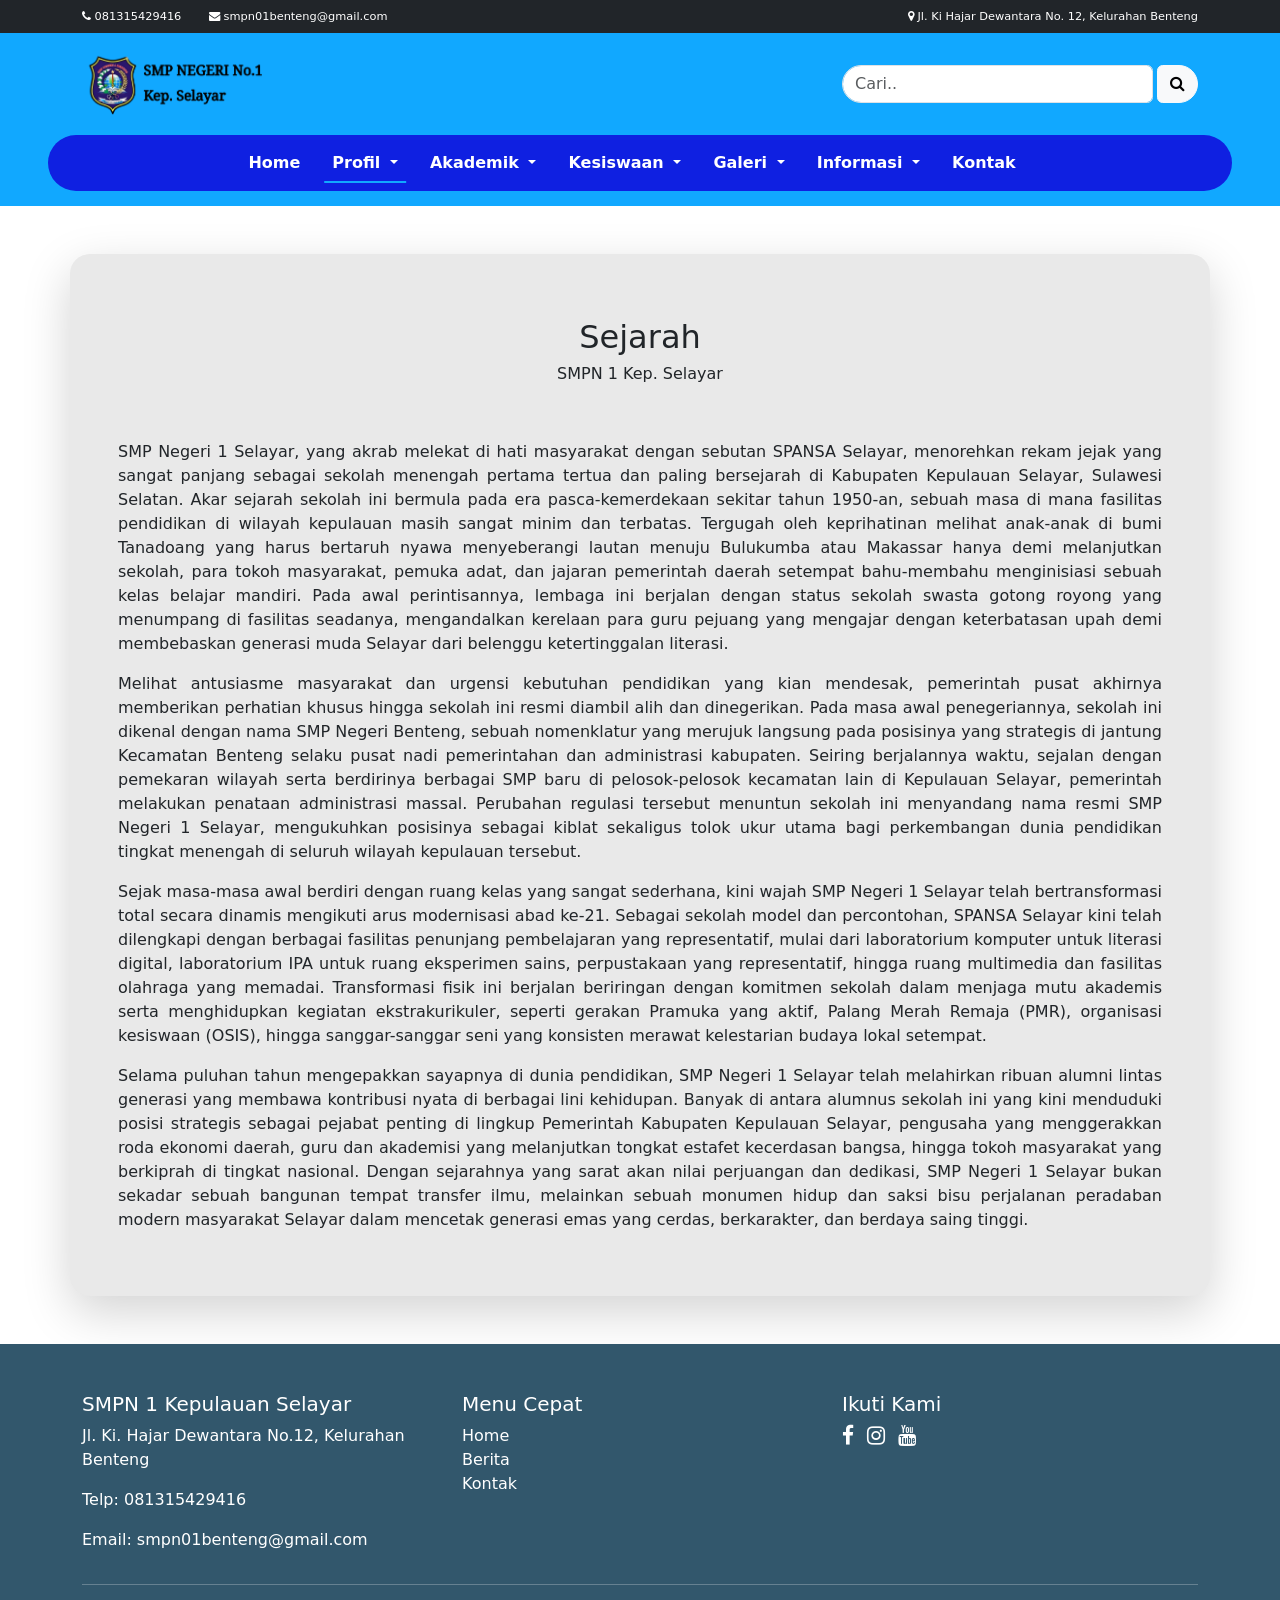
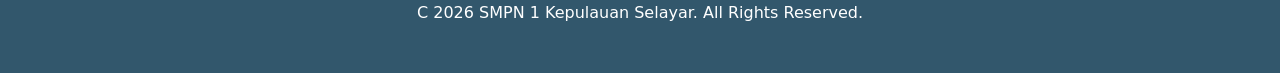
<file: sejarah.html>
<!DOCTYPE html>
<html lang="en">

<head>
    <meta charset="UTF-8">
    <meta name="viewport" content="width=device-width, initial-scale=1.0">
    <title>Sejarah SMPN 1 Kep. Selayar</title>
    <link rel="icon" type="img/x-icon" href="img/logo.png">
    <link href="bootstrap/css/bootstrap.min.css" rel="stylesheet">
    <script src="bootstrap/js/bootstrap.bundle.min.js"></script>
    <link rel="stylesheet" href="https://cdnjs.cloudflare.com/ajax/libs/font-awesome/4.7.0/css/font-awesome.min.css">
    <link rel="stylesheet" href="style.css">
</head>

<body>
    <div class="header">
        <div class="kontak bg-dark text-white py-2 d-none d-lg-block">
            <div class="container d-flex flex-column flex-md-row justify-content-between align-items-center small">
                <div>
                    <span class="me-4"><i class="fa fa-phone"></i> 081315429416</span>
                    <span><i class="fa fa-envelope"></i> smpn01benteng@gmail.com</span>
                </div>
                <div class="mt-1 mt-md-0">
                    <span><i class="fa fa-map-marker"></i> Jl. Ki Hajar Dewantara No. 12, Kelurahan Benteng</span>
                </div>
            </div>
        </div>

        <div class="container py-3">
            <div class="row align-items-center">
                <div class="col-6 d-none d-lg-block">
                    <div class="logo">
                        <img src="img/logo2.png" alt="logo sekolah" class="img-fluid" style="max-height: 70px;">
                    </div>
                </div>
                <div class="cari col-12 col-lg-4 ms-auto">
                    <form class="d-flex gap-1 col-sm-12">
                        <input class="form-control" type="search" placeholder="Cari.." aria-label="Search">
                        <button class="btn btn-light" type="submit"><i class="fa fa-search"></i></button>
                    </form>
                </div>
            </div>
        </div>

        <nav class="navbar navbar-expand-lg mx-lg-5">
            <div class="container">
                <a class="navbar-brand d-block d-lg-none" href="index.html"><img src="img/logo2.png" alt="logo sekolah" class="img-fluid" style="max-height: 50px;"></a>
                <button class="navbar-toggler" type="button" data-bs-toggle="offcanvas" data-bs-target="#offcanvasNavbar" aria-controls="offcanvasNavbar" aria-label="Toggle navigation">
                    <span class="navbar-toggler-icon"></span>
                </button>
                <div class="offcanvas offcanvas-end text-white" tabindex="-1" id="offcanvasNavbar" aria-labelledby="offcanvasNavbarLabel">
                    <div class="offcanvas-header">
                        <h5 class="offcanvas-title" id="offcanvasNavbarLabel">Menu</h5>
                        <button type="button" class="btn-close btn-close-white" data-bs-dismiss="offcanvas" aria-label="Close"></button>
                    </div>
                    <div class="offcanvas-body">
                        <ul class="navbar-nav justify-content-center flex-grow-1 pe-3">
                            <li class="nav-item mx-lg-2">
                                <a class="nav-link" aria-current="page" href="index.html">Home</a>
                            </li>
                            <li class="nav-item dropdown mx-lg-2">
                                <a class="nav-link dropdown-toggle active" href="#" role="button" data-bs-toggle="dropdown" aria-expanded="false">
                                    Profil
                                </a>
                                <ul class="dropdown-menu">
                                    <li><a class="dropdown-item active" href="sejarah.html">Sejarah</a></li>
                                    <li><a class="dropdown-item" href="visimisi.html">Visi Misi</a></li>
                                    <li><a class="dropdown-item" href="struktur.html">Struktur Organisasi</a></li>
                                </ul>
                            </li>
                            <li class="nav-item dropdown mx-lg-2">
                                <a class="nav-link dropdown-toggle" href="#" role="button" data-bs-toggle="dropdown" aria-expanded="false">
                                    Akademik
                                </a>
                                <ul class="dropdown-menu">
                                    <li><a class="dropdown-item" href="guru.php">Data Guru</a></li>
                                </ul>
                            </li>
                            <li class="nav-item dropdown mx-lg-2">
                                <a class="nav-link dropdown-toggle" href="#" role="button" data-bs-toggle="dropdown" aria-expanded="false">
                                    Kesiswaan
                                </a>
                                <ul class="dropdown-menu">
                                    <li><a class="dropdown-item" href="pramuka.html">Pramuka</a></li>
                                    <li><a class="dropdown-item" href="pmr.html">PMR</a></li>
                                    <li><a class="dropdown-item" href="drumband.html">Drumband</a></li>
                                </ul>
                            </li>
                            <li class="nav-item dropdown mx-lg-2">
                                <a class="nav-link dropdown-toggle" href="#" role="button" data-bs-toggle="dropdown" aria-expanded="false">
                                    Galeri
                                </a>
                                <ul class="dropdown-menu">
                                    <li><a class="dropdown-item" href="kegiatan.html">Foto & Video Kegiatan</a></li>
                                </ul>
                            </li>
                            <li class="nav-item dropdown mx-lg-2">
                                <a class="nav-link dropdown-toggle" href="#" role="button" data-bs-toggle="dropdown" aria-expanded="false">
                                    Informasi
                                </a>
                                <ul class="dropdown-menu">
                                    <li><a class="dropdown-item" href="berita.html">Berita</a></li>
                                    <li><a class="dropdown-item" href="ppdb.html">PPDB</a></li>
                                </ul>
                            </li>
                            <li class="nav-item mx-lg-2">
                                <a class="nav-link" href="kontak.html">Kontak</a>
                            </li>
                        </ul>
                    </div>
                </div>
            </div>
        </nav>
    </div>
    <div class="container pt-3 pb-5 ps-5 pe-5 isi my-5 shadow-lg">
        <h2 class="text-center pt-5 pb-0">Sejarah</h2>
        <h6 class="text-center pt-0 pb-5">SMPN 1 Kep. Selayar</h6>
        <div style="text-align: justify;">
            <p> SMP Negeri 1 Selayar, yang akrab melekat di hati masyarakat dengan sebutan SPANSA Selayar, menorehkan rekam jejak yang sangat panjang sebagai sekolah menengah pertama tertua dan paling bersejarah di Kabupaten Kepulauan Selayar, Sulawesi Selatan. Akar sejarah sekolah ini bermula pada era pasca-kemerdekaan sekitar tahun 1950-an, sebuah masa di mana fasilitas pendidikan di wilayah kepulauan masih sangat minim dan terbatas. Tergugah oleh keprihatinan melihat anak-anak di bumi Tanadoang yang harus bertaruh nyawa menyeberangi lautan menuju Bulukumba atau Makassar hanya demi melanjutkan sekolah, para tokoh masyarakat, pemuka adat, dan jajaran pemerintah daerah setempat bahu-membahu menginisiasi sebuah kelas belajar mandiri. Pada awal perintisannya, lembaga ini berjalan dengan status sekolah swasta gotong royong yang menumpang di fasilitas seadanya, mengandalkan kerelaan para guru pejuang yang mengajar dengan keterbatasan upah demi membebaskan generasi muda Selayar dari belenggu ketertinggalan literasi.</p>
            <p> Melihat antusiasme masyarakat dan urgensi kebutuhan pendidikan yang kian mendesak, pemerintah pusat akhirnya memberikan perhatian khusus hingga sekolah ini resmi diambil alih dan dinegerikan. Pada masa awal penegeriannya, sekolah ini dikenal dengan nama SMP Negeri Benteng, sebuah nomenklatur yang merujuk langsung pada posisinya yang strategis di jantung Kecamatan Benteng selaku pusat nadi pemerintahan dan administrasi kabupaten. Seiring berjalannya waktu, sejalan dengan pemekaran wilayah serta berdirinya berbagai SMP baru di pelosok-pelosok kecamatan lain di Kepulauan Selayar, pemerintah melakukan penataan administrasi massal. Perubahan regulasi tersebut menuntun sekolah ini menyandang nama resmi SMP Negeri 1 Selayar, mengukuhkan posisinya sebagai kiblat sekaligus tolok ukur utama bagi perkembangan dunia pendidikan tingkat menengah di seluruh wilayah kepulauan tersebut.</p>
            <p> Sejak masa-masa awal berdiri dengan ruang kelas yang sangat sederhana, kini wajah SMP Negeri 1 Selayar telah bertransformasi total secara dinamis mengikuti arus modernisasi abad ke-21. Sebagai sekolah model dan percontohan, SPANSA Selayar kini telah dilengkapi dengan berbagai fasilitas penunjang pembelajaran yang representatif, mulai dari laboratorium komputer untuk literasi digital, laboratorium IPA untuk ruang eksperimen sains, perpustakaan yang representatif, hingga ruang multimedia dan fasilitas olahraga yang memadai. Transformasi fisik ini berjalan beriringan dengan komitmen sekolah dalam menjaga mutu akademis serta menghidupkan kegiatan ekstrakurikuler, seperti gerakan Pramuka yang aktif, Palang Merah Remaja (PMR), organisasi kesiswaan (OSIS), hingga sanggar-sanggar seni yang konsisten merawat kelestarian budaya lokal setempat.</p>
            <p>Selama puluhan tahun mengepakkan sayapnya di dunia pendidikan, SMP Negeri 1 Selayar telah melahirkan ribuan alumni lintas generasi yang membawa kontribusi nyata di berbagai lini kehidupan. Banyak di antara alumnus sekolah ini yang kini menduduki posisi strategis sebagai pejabat penting di lingkup Pemerintah Kabupaten Kepulauan Selayar, pengusaha yang menggerakkan roda ekonomi daerah, guru dan akademisi yang melanjutkan tongkat estafet kecerdasan bangsa, hingga tokoh masyarakat yang berkiprah di tingkat nasional. Dengan sejarahnya yang sarat akan nilai perjuangan dan dedikasi, SMP Negeri 1 Selayar bukan sekadar sebuah bangunan tempat transfer ilmu, melainkan sebuah monumen hidup dan saksi bisu perjalanan peradaban modern masyarakat Selayar dalam mencetak generasi emas yang cerdas, berkarakter, dan berdaya saing tinggi.</p>
        </div>
    </div>
    <div class="footer">
        <div class="container pt-5 pb-5 text-white">
            <div class="row">
                <div class="col-md-4">
                    <h5>SMPN 1 Kepulauan Selayar</h5>
                    <p>Jl. Ki. Hajar Dewantara No.12, Kelurahan Benteng</p>
                    <p>Telp: 081315429416</p>
                    <p>Email: smpn01benteng@gmail.com</p>
                </div>
                <div class="col-md-4">
                    <h5>Menu Cepat</h5>
                    <ul class="list-unstyled">
                        <li><a href="index.html" class="text-white">Home</a></li>
                        <li><a href="berita.html" class="text-white">Berita</a></li>
                        <li><a href="kontak.html" class="text-white">Kontak</a></li>
                    </ul>
                </div>
                <div class="col-md-4">
                    <h5>Ikuti Kami</h5>
                    <a href="https://facebook.com/groups/2217261238557207/" target="_blank" class="me-2 text-white"><i class="fa fa-facebook fa-lg"></i></a>
                    <a href="https://www.instagram.com/smpn1selayar?igsh=eGw2ZzBlMWxrbHlx" target="_blank" class="me-2 text-white"><i class="fa fa-instagram fa-lg"></i></a>
                    <a href="https://youtube.com/@uptsmpnbentengno1kep.selayar?si=ttOUQ9rxPq6WIy_A" target="_blank" class="text-white"><i class="fa fa-youtube fa-lg"></i></a>
                </div>
            </div>
            <hr class="bg-light">
            <div class="text-center">
                <p class="mb-0">C 2026 SMPN 1 Kepulauan Selayar. All Rights Reserved.</p>
            </div>
        </div>
    </div>
</body>

</html>
</file>
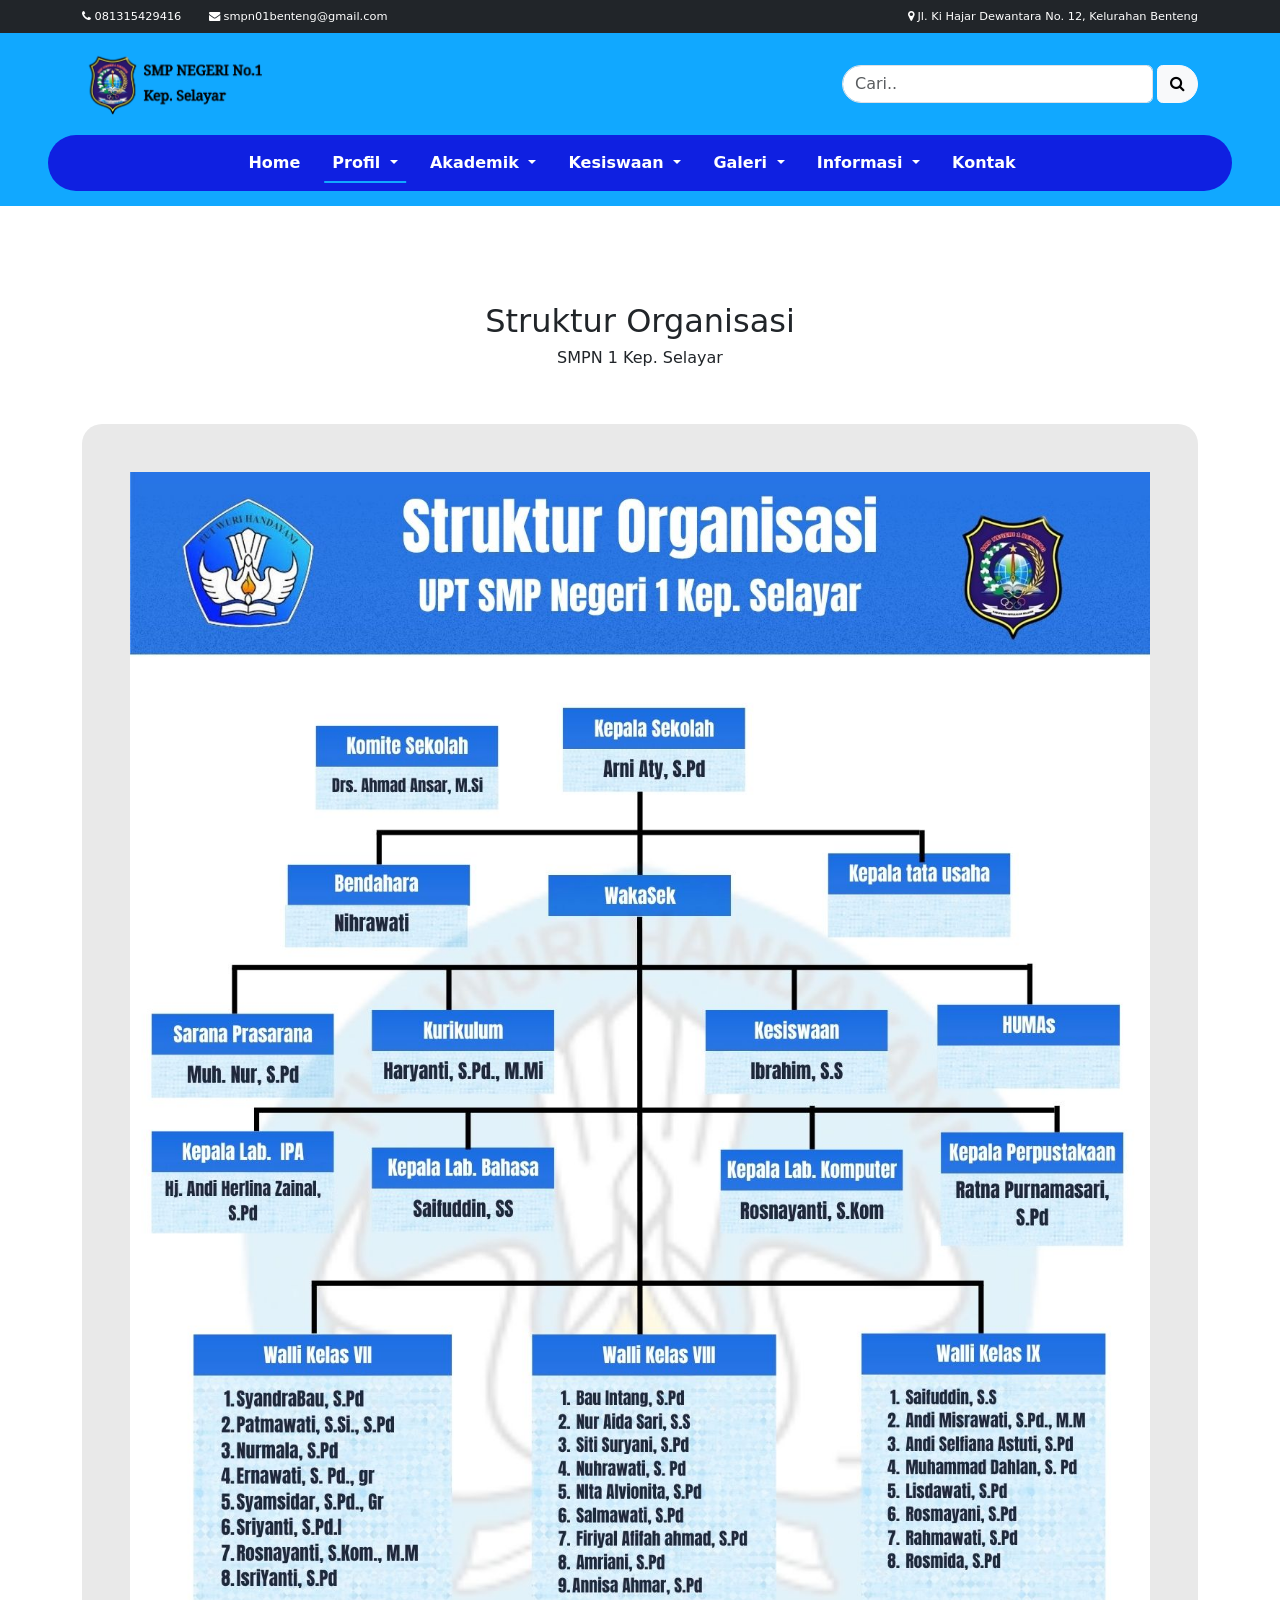
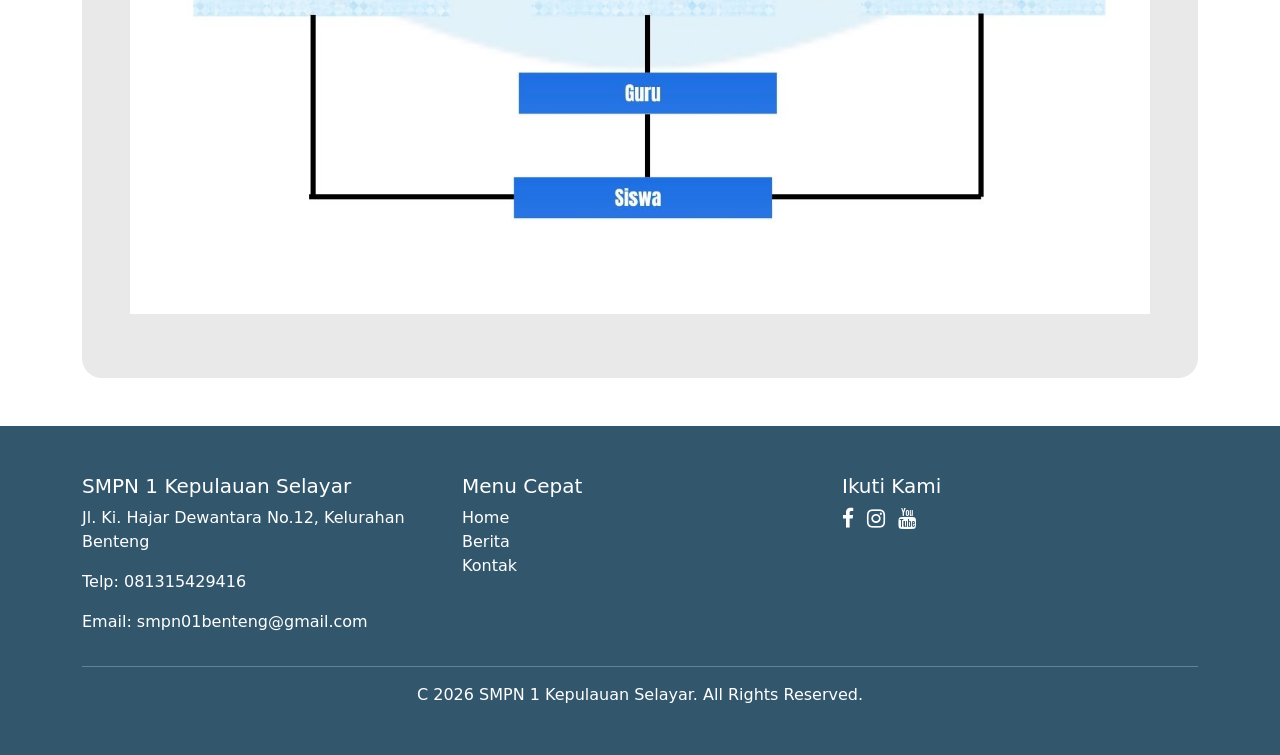
<file: struktur.html>
<!DOCTYPE html>
<html lang="en">

<head>
    <meta charset="UTF-8">
    <meta name="viewport" content="width=device-width, initial-scale=1.0">
    <title>Struktur Organisasi</title>
    <link rel="icon" type="img/x-icon" href="img/logo.png">
    <link href="bootstrap/css/bootstrap.min.css" rel="stylesheet">
    <script src="bootstrap/js/bootstrap.bundle.min.js"></script>
    <link rel="stylesheet" href="https://cdnjs.cloudflare.com/ajax/libs/font-awesome/4.7.0/css/font-awesome.min.css">
    <link rel="stylesheet" href="style.css">
</head>

<body>
    <div class="header">
        <div class="kontak bg-dark text-white py-2 d-none d-lg-block">
            <div class="container d-flex flex-column flex-md-row justify-content-between align-items-center small">
                <div>
                    <span class="me-4"><i class="fa fa-phone"></i> 081315429416</span>
                    <span><i class="fa fa-envelope"></i> smpn01benteng@gmail.com</span>
                </div>
                <div class="mt-1 mt-md-0">
                    <span><i class="fa fa-map-marker"></i> Jl. Ki Hajar Dewantara No. 12, Kelurahan Benteng</span>
                </div>
            </div>
        </div>

        <div class="container py-3">
            <div class="row align-items-center">
                <div class="col-6 d-none d-lg-block">
                    <div class="logo">
                        <img src="img/logo2.png" alt="logo sekolah" class="img-fluid" style="max-height: 70px;">
                    </div>
                </div>
                <div class="cari col-12 col-lg-4 ms-auto">
                    <form class="d-flex gap-1 col-sm-12">
                        <input class="form-control" type="search" placeholder="Cari.." aria-label="Search">
                        <button class="btn btn-light" type="submit"><i class="fa fa-search"></i></button>
                    </form>
                </div>
            </div>
        </div>

        <nav class="navbar navbar-expand-lg mx-lg-5">
            <div class="container">
                <a class="navbar-brand d-block d-lg-none" href="index.html"><img src="img/logo2.png" alt="logo sekolah" class="img-fluid" style="max-height: 50px;"></a>
                <button class="navbar-toggler" type="button" data-bs-toggle="offcanvas" data-bs-target="#offcanvasNavbar" aria-controls="offcanvasNavbar" aria-label="Toggle navigation">
                    <span class="navbar-toggler-icon"></span>
                </button>
                <div class="offcanvas offcanvas-end text-white" tabindex="-1" id="offcanvasNavbar" aria-labelledby="offcanvasNavbarLabel">
                    <div class="offcanvas-header">
                        <h5 class="offcanvas-title" id="offcanvasNavbarLabel">Menu</h5>
                        <button type="button" class="btn-close btn-close-white" data-bs-dismiss="offcanvas" aria-label="Close"></button>
                    </div>
                    <div class="offcanvas-body">
                        <ul class="navbar-nav justify-content-center flex-grow-1 pe-3">
                            <li class="nav-item mx-lg-2">
                                <a class="nav-link" aria-current="page" href="index.html">Home</a>
                            </li>
                            <li class="nav-item dropdown mx-lg-2">
                                <a class="nav-link dropdown-toggle active" href="#" role="button" data-bs-toggle="dropdown" aria-expanded="false">
                                    Profil
                                </a>
                                <ul class="dropdown-menu">
                                    <li><a class="dropdown-item" href="sejarah.html">Sejarah</a></li>
                                    <li><a class="dropdown-item" href="visimisi.html">Visi Misi</a></li>
                                    <li><a class="dropdown-item active" href="struktur.html">Struktur Organisasi</a></li>
                                </ul>
                            </li>
                            <li class="nav-item dropdown mx-lg-2">
                                <a class="nav-link dropdown-toggle" href="#" role="button" data-bs-toggle="dropdown" aria-expanded="false">
                                    Akademik
                                </a>
                                <ul class="dropdown-menu">
                                    <li><a class="dropdown-item" href="guru.php">Data Guru</a></li>
                                </ul>
                            </li>
                            <li class="nav-item dropdown mx-lg-2">
                                <a class="nav-link dropdown-toggle" href="#" role="button" data-bs-toggle="dropdown" aria-expanded="false">
                                    Kesiswaan
                                </a>
                                <ul class="dropdown-menu">
                                    <li><a class="dropdown-item" href="pramuka.html">Pramuka</a></li>
                                    <li><a class="dropdown-item" href="pmr.html">PMR</a></li>
                                    <li><a class="dropdown-item" href="drumband.html">Drumband</a></li>
                                </ul>
                            </li>
                            <li class="nav-item dropdown mx-lg-2">
                                <a class="nav-link dropdown-toggle" href="kegiatan.html" role="button" data-bs-toggle="dropdown" aria-expanded="false">
                                    Galeri
                                </a>
                                <ul class="dropdown-menu">
                                    <li><a class="dropdown-item" href="kegiatan.html">Foto & Video Kegiatan</a></li>
                                </ul>
                            </li>
                            <li class="nav-item dropdown mx-lg-2">
                                <a class="nav-link dropdown-toggle" href="#" role="button" data-bs-toggle="dropdown" aria-expanded="false">
                                    Informasi
                                </a>
                                <ul class="dropdown-menu">
                                    <li><a class="dropdown-item" href="berita.html">Berita</a></li>
                                    <li><a class="dropdown-item" href="ppdb.html">PPDB</a></li>
                                </ul>
                            </li>
                            <li class="nav-item mx-lg-2">
                                <a class="nav-link" href="kontak.html">Kontak</a>
                            </li>
                        </ul>
                    </div>
                </div>
            </div>
        </nav>
    </div>
    <div class="container my-5">
        <h2 class="text-center pt-5 pb-0">Struktur Organisasi</h2>
        <h6 class="text-center pt-0 pb-5">SMPN 1 Kep. Selayar</h6>
        <div class="isi pe-5 ps-5 pt-5 pb-5">
            <div style="align-items: center;" class="pb-3">
                <img src="img/struktursmp.jpg" alt="struktur-organisasi" class="px-auto" style="width: 100%;">
            </div>
        </div>


    </div>
    <div class="footer">
        <div class="container pt-5 pb-5 text-white">
            <div class="row">
                <div class="col-md-4">
                    <h5>SMPN 1 Kepulauan Selayar</h5>
                    <p>Jl. Ki. Hajar Dewantara No.12, Kelurahan Benteng</p>
                    <p>Telp: 081315429416</p>
                    <p>Email: smpn01benteng@gmail.com</p>
                </div>
                <div class="col-md-4">
                    <h5>Menu Cepat</h5>
                    <ul class="list-unstyled">
                        <li><a href="index.html" class="text-white">Home</a></li>
                        <li><a href="berita.html" class="text-white">Berita</a></li>
                        <li><a href="kontak.html" class="text-white">Kontak</a></li>
                    </ul>
                </div>
                <div class="col-md-4">
                    <h5>Ikuti Kami</h5>
                    <a href="https://facebook.com/groups/2217261238557207/" target="_blank" class="me-2 text-white"><i class="fa fa-facebook fa-lg"></i></a>
                    <a href="https://www.instagram.com/smpn1selayar?igsh=eGw2ZzBlMWxrbHlx" target="_blank" class="me-2 text-white"><i class="fa fa-instagram fa-lg"></i></a>
                    <a href="https://youtube.com/@uptsmpnbentengno1kep.selayar?si=ttOUQ9rxPq6WIy_A" target="_blank" class="text-white"><i class="fa fa-youtube fa-lg"></i></a>
                </div>
            </div>
            <hr class="bg-light">
            <div class="text-center">
                <p class="mb-0">C 2026 SMPN 1 Kepulauan Selayar. All Rights Reserved.</p>
            </div>
        </div>
    </div>

</body>

</html>
</file>
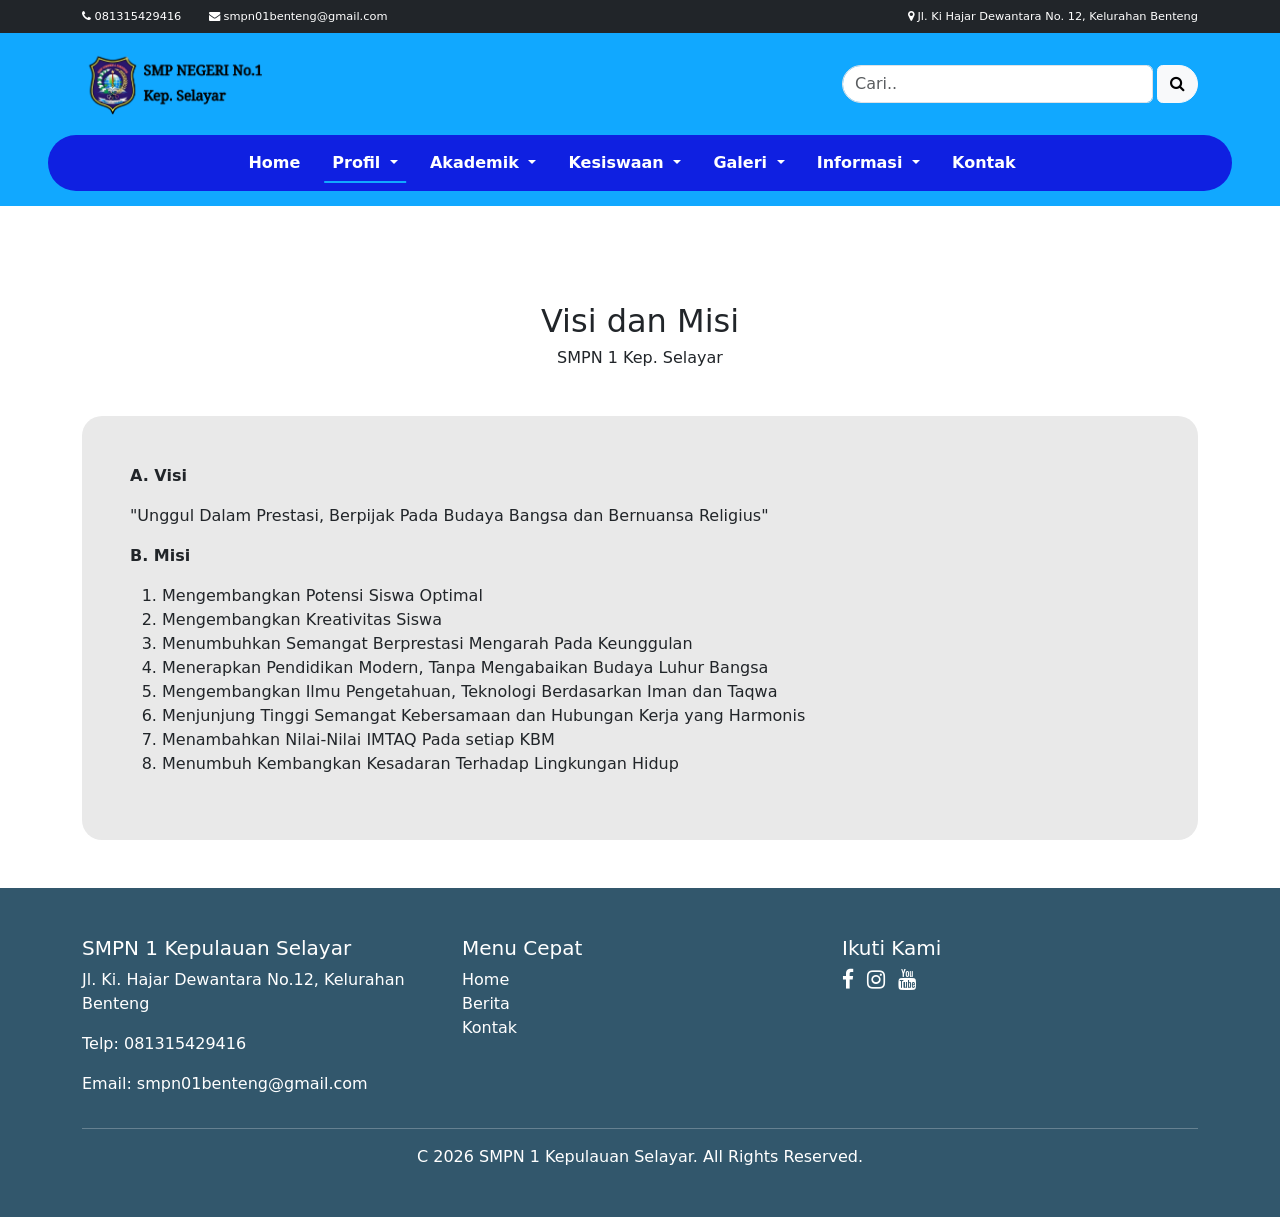
<file: visimisi.html>
<!DOCTYPE html>
<html lang="en">

<head>
    <meta charset="UTF-8">
    <meta name="viewport" content="width=device-width, initial-scale=1.0">
    <title>Visi Misi SMPN 1 Kep. Selayar</title>
    <link rel="icon" type="img/x-icon" href="img/logo.png">
    <link href="bootstrap/css/bootstrap.min.css" rel="stylesheet">
    <script src="bootstrap/js/bootstrap.bundle.min.js"></script>
    <link rel="stylesheet" href="https://cdnjs.cloudflare.com/ajax/libs/font-awesome/4.7.0/css/font-awesome.min.css">
    <link rel="stylesheet" href="style.css">
</head>

<body>
    <div class="header">
        <div class="kontak bg-dark text-white py-2 d-none d-lg-block">
            <div class="container d-flex flex-column flex-md-row justify-content-between align-items-center small">
                <div>
                    <span class="me-4"><i class="fa fa-phone"></i> 081315429416</span>
                    <span><i class="fa fa-envelope"></i> smpn01benteng@gmail.com</span>
                </div>
                <div class="mt-1 mt-md-0">
                    <span><i class="fa fa-map-marker"></i> Jl. Ki Hajar Dewantara No. 12, Kelurahan Benteng</span>
                </div>
            </div>
        </div>

        <div class="container py-3">
            <div class="row align-items-center">
                <div class="col-6 d-none d-lg-block">
                    <div class="logo">
                        <img src="img/logo2.png" alt="logo sekolah" class="img-fluid" style="max-height: 70px;">
                    </div>
                </div>
                <div class="cari col-12 col-lg-4 ms-auto">
                    <form class="d-flex gap-1 col-sm-12">
                        <input class="form-control" type="search" placeholder="Cari.." aria-label="Search">
                        <button class="btn btn-light" type="submit"><i class="fa fa-search"></i></button>
                    </form>
                </div>
            </div>
        </div>

        <nav class="navbar navbar-expand-lg mx-lg-5">
            <div class="container">
                <a class="navbar-brand d-block d-lg-none" href="index.html"><img src="img/logo2.png" alt="logo sekolah" class="img-fluid" style="max-height: 50px;"></a>
                <button class="navbar-toggler" type="button" data-bs-toggle="offcanvas" data-bs-target="#offcanvasNavbar" aria-controls="offcanvasNavbar" aria-label="Toggle navigation">
                    <span class="navbar-toggler-icon"></span>
                </button>
                <div class="offcanvas offcanvas-end text-white" tabindex="-1" id="offcanvasNavbar" aria-labelledby="offcanvasNavbarLabel">
                    <div class="offcanvas-header">
                        <h5 class="offcanvas-title" id="offcanvasNavbarLabel">Menu</h5>
                        <button type="button" class="btn-close btn-close-white" data-bs-dismiss="offcanvas" aria-label="Close"></button>
                    </div>
                    <div class="offcanvas-body">
                        <ul class="navbar-nav justify-content-center flex-grow-1 pe-3">
                            <li class="nav-item mx-lg-2">
                                <a class="nav-link" aria-current="page" href="index.html">Home</a>
                            </li>
                            <li class="nav-item dropdown mx-lg-2">
                                <a class="nav-link dropdown-toggle active" href="#" role="button" data-bs-toggle="dropdown" aria-expanded="false">
                                    Profil
                                </a>
                                <ul class="dropdown-menu">
                                    <li><a class="dropdown-item" href="sejarah.html">Sejarah</a></li>
                                    <li><a class="dropdown-item active" href="visimisi.html">Visi Misi</a></li>
                                    <li><a class="dropdown-item" href="struktur.html">Struktur Organisasi</a></li>
                                </ul>
                            </li>
                            <li class="nav-item dropdown mx-lg-2">
                                <a class="nav-link dropdown-toggle" href="#" role="button" data-bs-toggle="dropdown" aria-expanded="false">
                                    Akademik
                                </a>
                                <ul class="dropdown-menu">
                                    <li><a class="dropdown-item" href="guru.php">Data Guru</a></li>
                                </ul>
                            </li>
                            <li class="nav-item dropdown mx-lg-2">
                                <a class="nav-link dropdown-toggle" href="#" role="button" data-bs-toggle="dropdown" aria-expanded="false">
                                    Kesiswaan
                                </a>
                                <ul class="dropdown-menu">
                                    <li><a class="dropdown-item" href="pramuka.html">Pramuka</a></li>
                                    <li><a class="dropdown-item" href="pmr.html">PMR</a></li>
                                    <li><a class="dropdown-item" href="drumband.html">Drumband</a></li>
                                </ul>
                            </li>
                            <li class="nav-item dropdown mx-lg-2">
                                <a class="nav-link dropdown-toggle" href="#" role="button" data-bs-toggle="dropdown" aria-expanded="false">
                                    Galeri
                                </a>
                                <ul class="dropdown-menu">
                                    <li><a class="dropdown-item" href="kegiatan.html">Foto & Video Kegiatan</a></li>
                                </ul>
                            </li>
                            <li class="nav-item dropdown mx-lg-2">
                                <a class="nav-link dropdown-toggle" href="#" role="button" data-bs-toggle="dropdown" aria-expanded="false">
                                    Informasi
                                </a>
                                <ul class="dropdown-menu">
                                    <li><a class="dropdown-item" href="berita.html">Berita</a></li>
                                    <li><a class="dropdown-item" href="ppdb.html">PPDB</a></li>
                                </ul>
                            </li>
                            <li class="nav-item mx-lg-2">
                                <a class="nav-link" href="kontak.html">Kontak</a>
                            </li>
                        </ul>
                    </div>
                </div>
            </div>
        </nav>
    </div>
    <div class="container my-5 ">
        <h2 class="text-center pt-5 pb-0">Visi dan Misi</h2>
        <h6 class="text-center pt-0 pb-0">SMPN 1 Kep. Selayar</h6>
        <div class="isi ps-5 pe-5 pt-5 pb-5 mt-5">
            <div style="text-align: justify;">
                <p><b>A. Visi</b></p>
                <p>"Unggul Dalam Prestasi, Berpijak Pada Budaya Bangsa dan Bernuansa Religius"</p>
                <p><b>B. Misi</b></p>
                <ol>
                    <li>Mengembangkan Potensi Siswa Optimal</li>
                    <li>Mengembangkan Kreativitas Siswa</li>
                    <li>Menumbuhkan Semangat Berprestasi Mengarah Pada Keunggulan</li>
                    <li>Menerapkan Pendidikan Modern, Tanpa Mengabaikan Budaya Luhur Bangsa</li>
                    <li>Mengembangkan Ilmu Pengetahuan, Teknologi Berdasarkan Iman dan Taqwa</li>
                    <li>Menjunjung Tinggi Semangat Kebersamaan dan Hubungan Kerja yang Harmonis</li>
                    <li>Menambahkan Nilai-Nilai IMTAQ Pada setiap KBM</li>
                    <li>Menumbuh Kembangkan Kesadaran Terhadap Lingkungan Hidup</li>
                </ol>
            </div>
        </div>
    </div>

    <div class="footer">
        <div class="container pt-5 pb-5 text-white">
            <div class="row">
                <div class="col-md-4">
                    <h5>SMPN 1 Kepulauan Selayar</h5>
                    <p>Jl. Ki. Hajar Dewantara No.12, Kelurahan Benteng</p>
                    <p>Telp: 081315429416</p>
                    <p>Email: smpn01benteng@gmail.com</p>
                </div>
                <div class="col-md-4">
                    <h5>Menu Cepat</h5>
                    <ul class="list-unstyled">
                        <li><a href="index.html" class="text-white">Home</a></li>
                        <li><a href="berita.html" class="text-white">Berita</a></li>
                        <li><a href="kontak.html" class="text-white">Kontak</a></li>
                    </ul>
                </div>
                <div class="col-md-4">
                    <h5>Ikuti Kami</h5>
                    <a href="https://facebook.com/groups/2217261238557207/" target="_blank" class="me-2 text-white"><i class="fa fa-facebook fa-lg"></i></a>
                    <a href="https://www.instagram.com/smpn1selayar?igsh=eGw2ZzBlMWxrbHlx" target="_blank" class="me-2 text-white"><i class="fa fa-instagram fa-lg"></i></a>
                    <a href="https://youtube.com/@uptsmpnbentengno1kep.selayar?si=ttOUQ9rxPq6WIy_A" target="_blank" class="text-white"><i class="fa fa-youtube fa-lg"></i></a>
                </div>
            </div>
            <hr class="bg-light">
            <div class="text-center">
                <p class="mb-0">C 2026 SMPN 1 Kepulauan Selayar. All Rights Reserved.</p>
            </div>
        </div>
    </div>

</body>

</html>
</file>
<file: style.css>
.header{
    background-color: rgb(17, 168, 255);
    padding-bottom: 15px;
}
.kontak{
    font-size: small;
}
.offcanvas {
    background-color: #111 !important;
    color: white;
}
.navbar-toggler:focus, .btn-close:focus{
    box-shadow: none;
    outline: none;
}
.navbar-toggler{
    border: none;
    outline: none;
}
.navbar{
    background-color: rgb(15, 32, 225) !important;
    margin: 0 40px;
    border-radius: 30px;
    font-weight: bolder;
}
.navbar .nav-link{
    color: rgb(255, 255, 255);
    position: relative;
}
@media(min-width:992px){
    .navbar .nav-link::before{
        content: "";
        position: absolute;
        bottom: 0;
        left: 50%;
        transform: translateX(-50%);
        width: 0;
        height: 2px;
        background-color: rgb(17, 168, 255);
        visibility: hidden;
        transition: 0.2s ease-in-out;
    }
    .nav-link:hover::before, .nav-link.active::before{
        width: 100%;
        visibility: visible;
    }
}
.navbar .dropdown-menu{
    display: block;
    transform: translateY(20px);
    opacity: 0;
    visibility: hidden;
    transition: all 0.3s ease-in-out;
}
.navbar .dropdown:hover .dropdown-menu{
    opacity: 1;
    visibility: visible;
    transform: translateY(0);
}
.navbar .nav-link:hover, .navbar .nav-link.active{
    color: rgb(255, 255, 255);
}
.cari input{
    border-top-left-radius: 20px;
    border-bottom-left-radius: 20px;
}
.cari button{
    border-top-right-radius: 20px;
    border-bottom-right-radius: 20px;
}
.dropdown-item:hover{
    background-color: rgb(17, 168, 255);
}
.dropdown-item{
    transition: all 0.2s ease;
}
.c-item{
    height: 450px;
}
.c-img{
    height: 100%;
    object-fit: cover;
    filter: brightness(0.6) !important;
    transform: scale(1);
    transition: transform 3s ease;
}
.carousel-item.active .c-img{
    transform: scale(1.1);
}
.c-logo{
    width: 225px;
    height: auto;
}
.carousel-caption{
    font-family: Georgia, 'Times New Roman', Times, serif;
}
.kotak1{
    background-color: rgb(61, 184, 255);
}
.kotak2{
    background-color: rgb(17, 168, 255);
}
.kotak3{
    background-color: rgb(95, 196, 255);
}
.ucapan-kepsek{
    background-color: aliceblue;
    border-radius: 20px;
    padding: 40px;
}
.gambar-kepsek img{
    width: 250px;
    border-radius: 10px;
}
.border{
    background-color: rgb(61, 184, 255);
    border-radius: 40px;
}
.info-siswa{
    background-color: rgb(61, 184, 255);
}
.info-guru{
    background-color: rgb(17, 168, 255);
}
.info-pendidik{
    background-color: rgb(95, 196, 255);
}
.footer{
    background-color: rgb(50, 87, 108);
}
.footer a {
    transition: 0.3s ease;
    text-decoration: none;
}
.footer a:hover {
    color: rgb(214, 221, 225) !important;
    padding-left: 5px;
}
.isi{
    background-color: rgb(233, 233, 233);
    border-radius: 20px;
}
.galeri-img{
    height: 300px;
    width: 100%;
    object-fit: cover;
}
</file>
